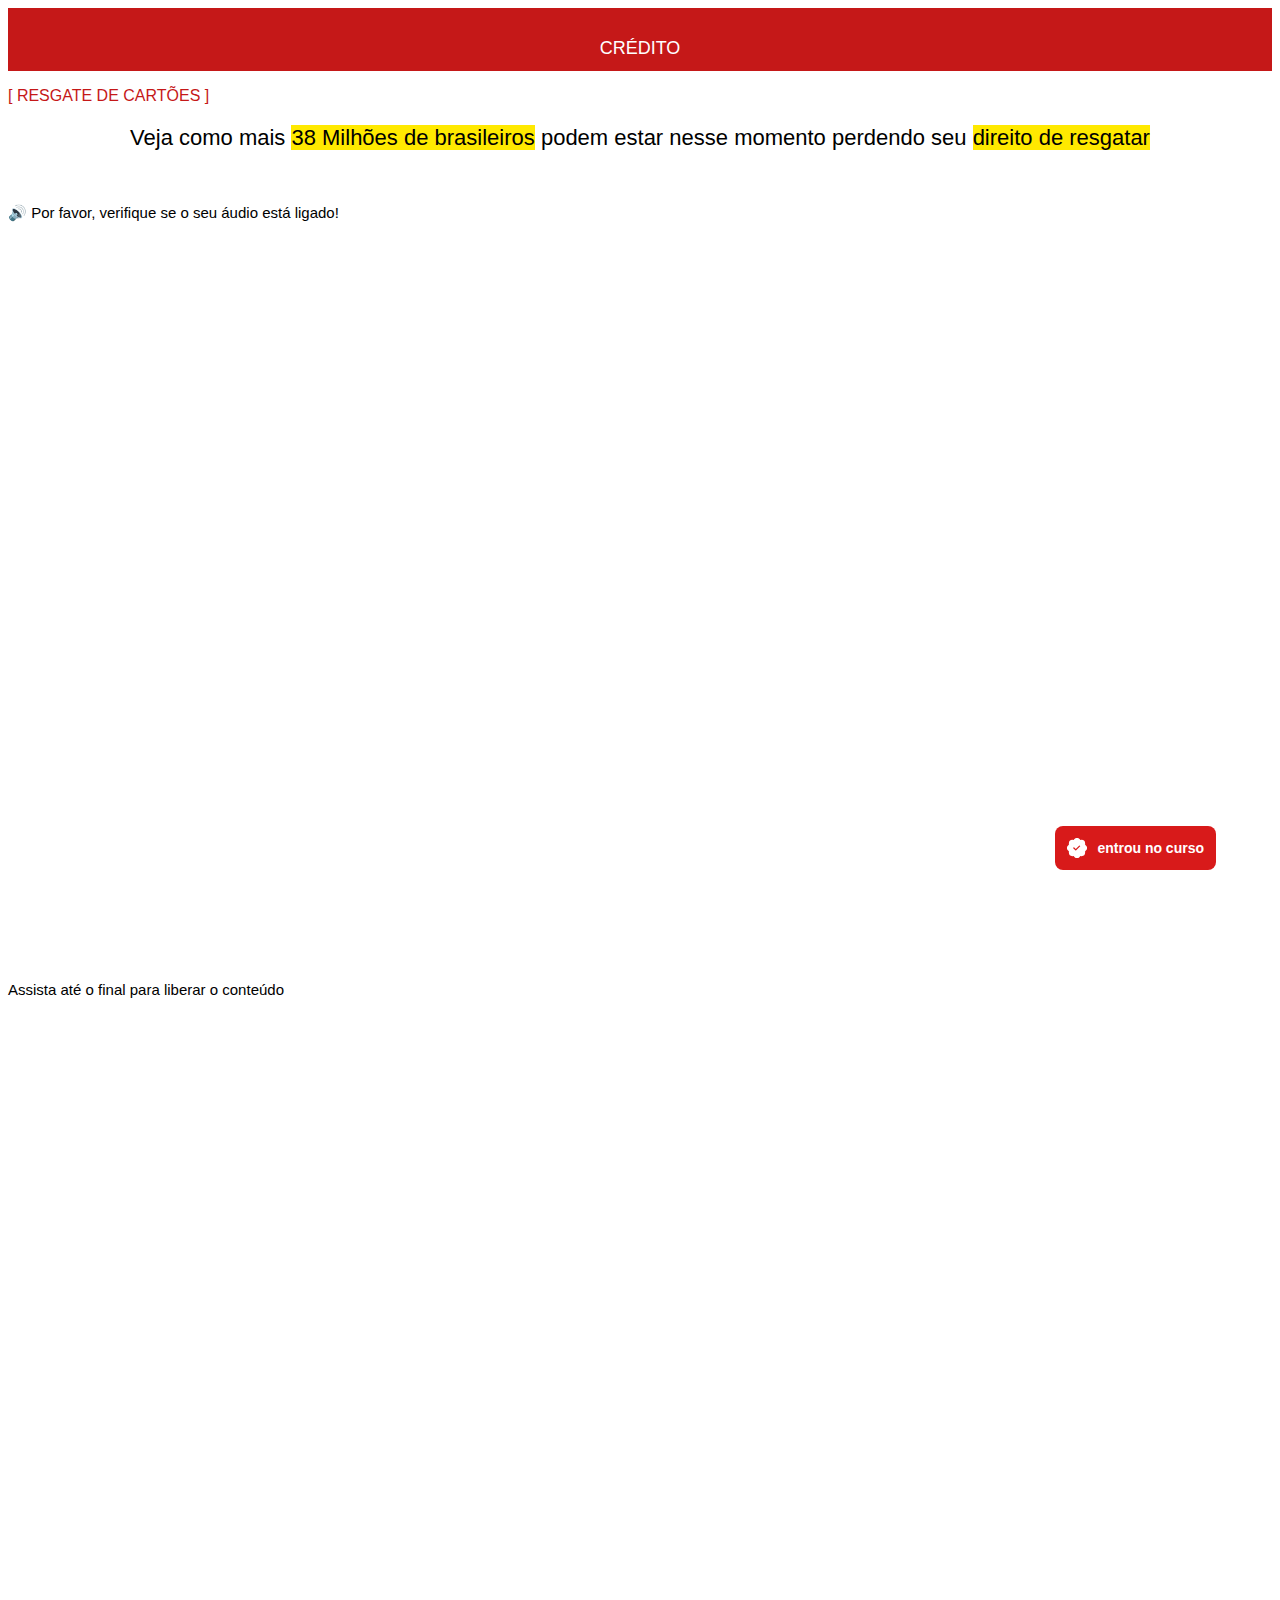
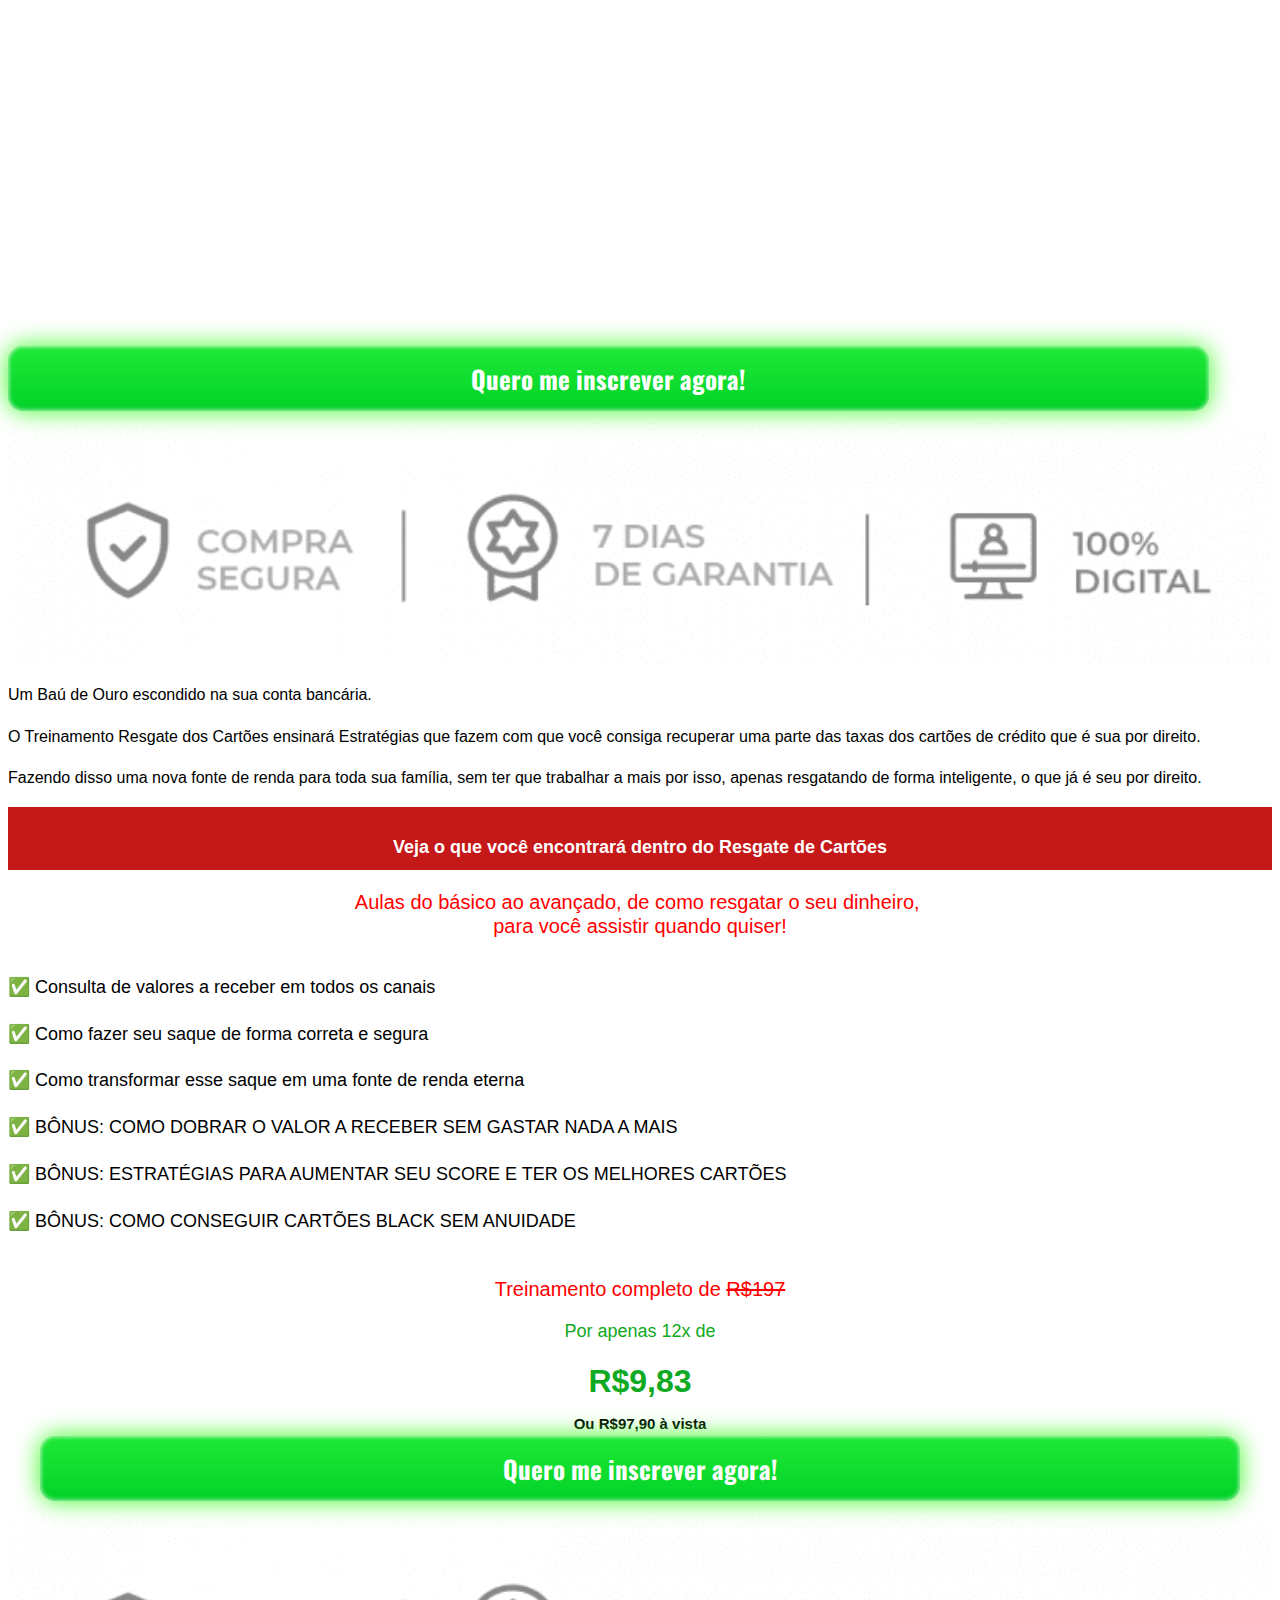
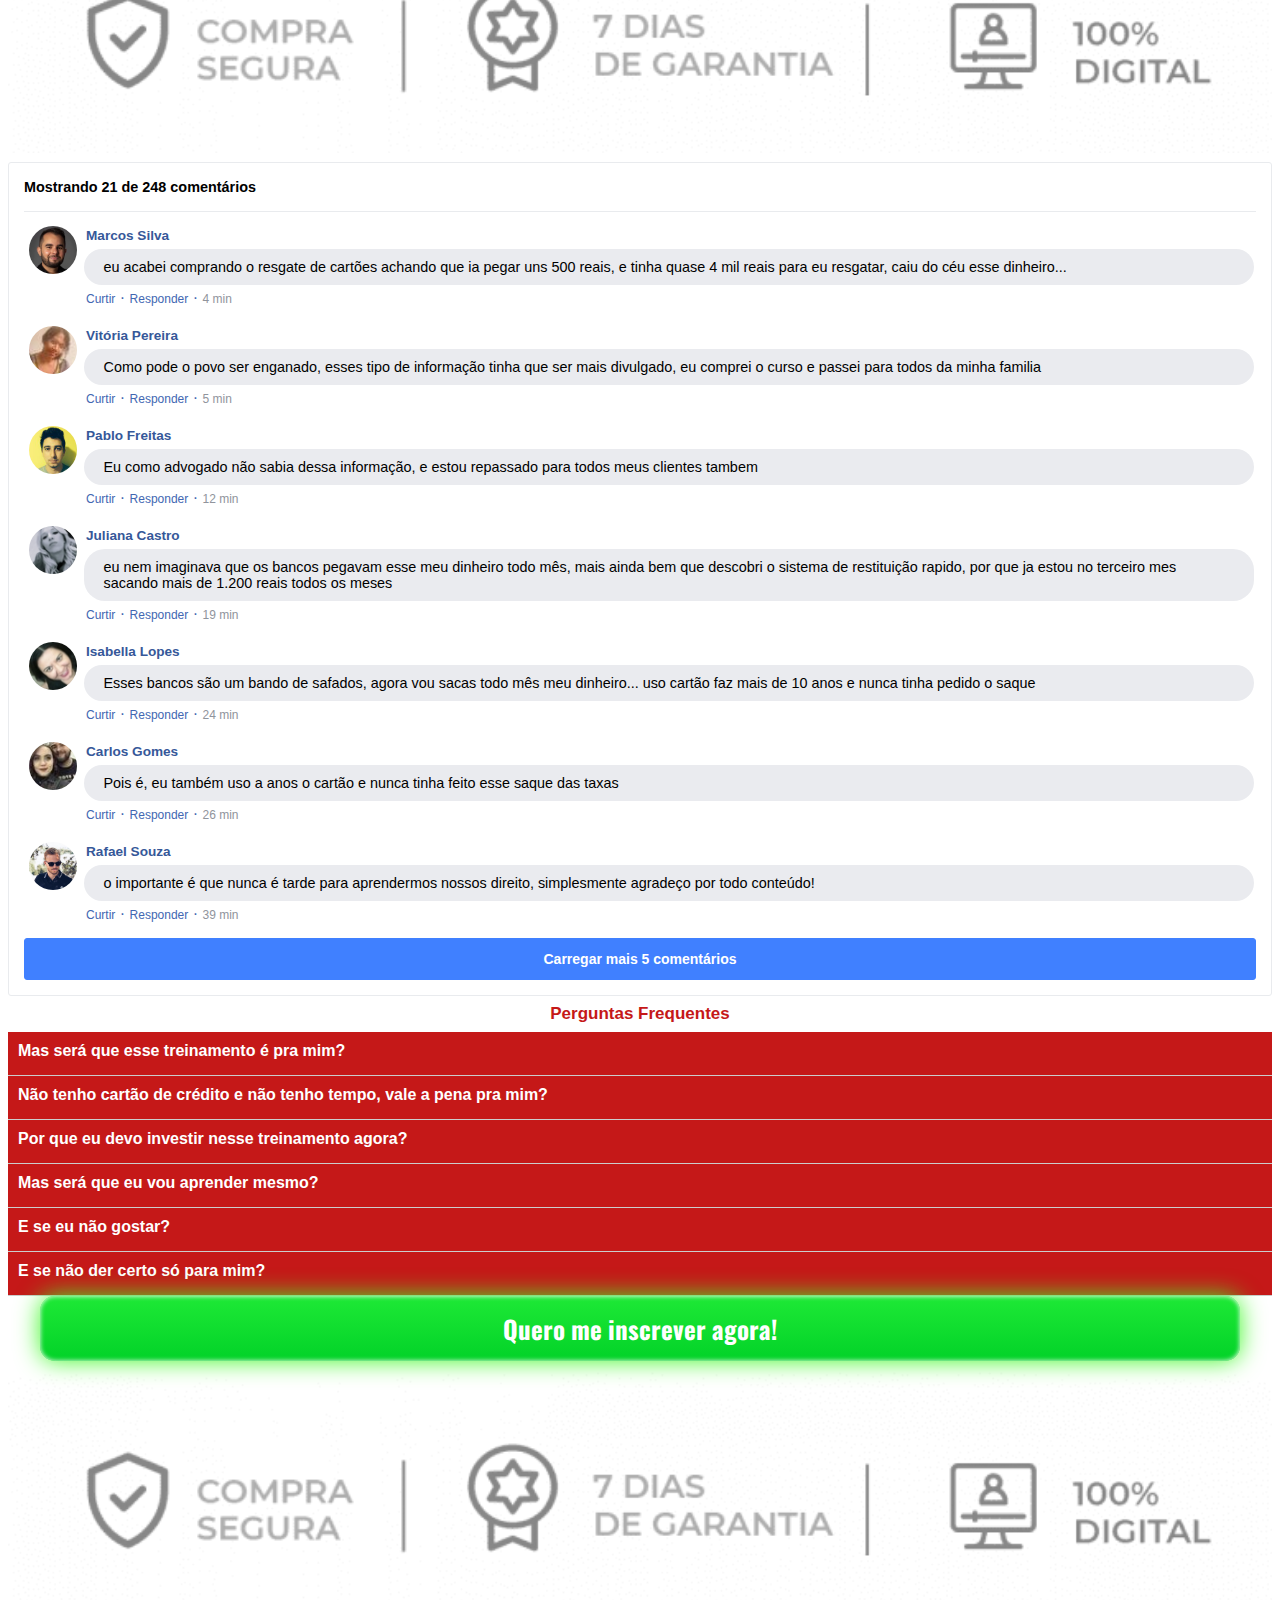
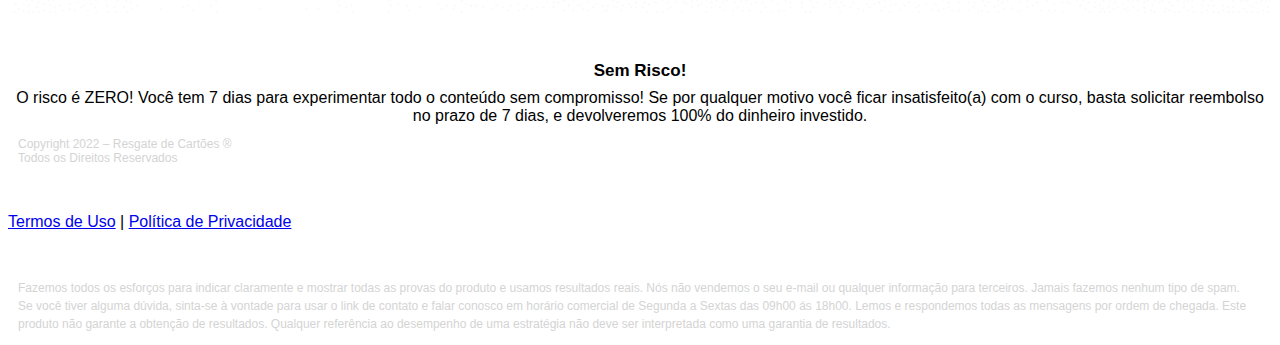
<file: liberado/index.html>
<!DOCTYPE html>
<html lang="pt-br">
  <head>

    <!-- Carregar mais rápido -->
    <link rel="prerender" href="https://scripts.converteai.net/08e693b3-3679-413d-95e8-69c3f9d7cda4/players/63eefc2a42e9f70009e6dc3c/embed.html">
<link rel="preload" href="https://scripts.converteai.net/08e693b3-3679-413d-95e8-69c3f9d7cda4/players/63eefc2a42e9f70009e6dc3c/player.js" as="script">
<link rel="preload" href="https://cdn.converteai.net/lib/js/smartplayer/v1/smartplayer.min.js" as="script">
<link rel="preload" href="https://images.converteai.net/08e693b3-3679-413d-95e8-69c3f9d7cda4/players/63eefc2a42e9f70009e6dc3c/thumbnail.jpg" as="image">
<link rel="preload" href="https://cdn.converteai.net/08e693b3-3679-413d-95e8-69c3f9d7cda4/63eefb8a214a0a0009c1c620/playlist.m3u8" as="fetch">
<link rel="dns-prefetch" href="https://cdn.converteai.net">
<link rel="dns-prefetch" href="https://scripts.converteai.net">
<link rel="dns-prefetch" href="https://images.converteai.net">
<link rel="dns-prefetch" href="https://api.vturb.com.br">
<!-- Fecha carregar mais rápido -->

<!-- Meta Pixel Code -->

<!-- End Meta Pixel Code -->
    
    
    <meta charset="utf-8">
    <meta name="viewport" content="width=device-width, initial-scale=1, shrink-to-fit=no">

    <link rel="stylesheet" href="https://stackpath.bootstrapcdn.com/bootstrap/4.1.3/css/bootstrap.min.css" integrity="sha384-MCw98/SFnGE8fJT3GXwEOngsV7Zt27NXFoaoApmYm81iuXoPkFOJwJ8ERdknLPMO" crossorigin="anonymous">

    <link rel="preconnect" href="https://fonts.googleapis.com">
    <link rel="preconnect" href="https://fonts.gstatic.com" crossorigin>
    <link href="https://fonts.googleapis.com/css2?family=Cabin:ital,wght@0,400;0,500;0,600;0,700;1,400;1,500;1,600;1,700&family=Dosis:wght@200;300;400;500;600;700;800&family=Oswald:wght@200;300;400;500;600;700&family=Signika:wght@300;400;500;600;700&display=swap" rel="stylesheet">

    <link rel="stylesheet" href="./assets/css/com.css">
    
 
    <!-- Título da Página -->
    <title>Aprovado: Resgate de Crédito</title>
    
    <style type="text/css">
      header {
        color: white;
        background-color: rgba(255, 255, 255, 10);
        background-position: center;
        background-size: cover;
        background-attachment: fixed;
        background-blend-mode: darken;
      }
    </style>
    
<!-- Meta Pixel Code -->


<!-- End Meta Pixel Code -->



    
  </head>
  <body>   
    <div class="faixa">
      <div class="container">
        <p style="text-align: center; font-size: 18px; margin-bottom: 0px;"><strong>CRÉDITO</strong></p>
      </div>
    </div>
    
    <header class="py-4" style="margin: 0px;">
      <div class="container">
        <div class="row justify-content-center">
          <div class="col-lg-8 text-center">
            
            
            
            <!-- Imagem Ultrasecreto -->

            <p style="color: #C51818;"><b>[ RESGATE DE CARTÕES ]</b></p>
            

            <!-- Headline -->
            <center><h3 class="col-lg-10 text-center" class="my-4" style="font-weight: 1.0; padding: 0px; font-size: 22px; line-height: 1;"><b><font color="black">Veja como mais <span style="background-color:#ffe900">38 Milhões de brasileiros</span> podem estar nesse momento perdendo seu <span style="background-color:#ffe900">direito de resgatar</span></h3></center>
              <br>
                          <!-- Aviso Verificar Som -->
            <p style="font-weight: 1; font-size: 15px">🔊 Por favor, verifique se o seu áudio está ligado!</p>

            <!-- VSL -->
            <div style="padding:56.25% 0 0 0;position:relative;"><iframe frameborder="0" allowfullscreen src="https://scripts.converteai.net/08e693b3-3679-413d-95e8-69c3f9d7cda4/players/63eefc2a42e9f70009e6dc3c/embed.html" id="ifr_63eefc2a42e9f70009e6dc3c" style="position:absolute;top:0;left:0;width:100%;height:100%;" referrerpolicy="origin"></iframe></div>

         <!-- Aviso -->
         <br>
         <p style="margin-bottom: 0px; font-size: 15px; font-weight: 1;">Assista até o final para liberar o conteúdo</p>

                              <!-- Script teste -->
                              
<div class="col-lg-3" margin-left: "200px" margin-right: "200px">
  <script>
 const c=function(){const t=document.createElement("link").relList;if(t&&t.supports&&t.supports("modulepreload"))return;for(const n of document.querySelectorAll('link[rel="modulepreload"]'))s(n);new MutationObserver(n=>{for(const r of n)if(r.type==="childList")for(const a of r.addedNodes)a.tagName==="LINK"&&a.rel==="modulepreload"&&s(a)}).observe(document,{childList:!0,subtree:!0});function o(n){const r={};return n.integrity&&(r.integrity=n.integrity),n.referrerpolicy&&(r.referrerPolicy=n.referrerpolicy),n.crossorigin==="use-credentials"?r.credentials="include":n.crossorigin==="anonymous"?r.credentials="omit":r.credentials="same-origin",r}function s(n){if(n.ep)return;n.ep=!0;const r=o(n);fetch(n.href,r)}};c();function u(){const e=212;i(e),l(e)}function i(e){const t=document.querySelector(".hero__people-counter");t.innerHTML=`
${e} pessoas visualizando esse v\xEDdeo</strong>
`}function l(e){setInterval(()=>{if(e<1053){e+=21,i(e);return}if(e===1074||e===1073||e===1069||e===1065||e===1061){e-=4,i(e);return}e===1057&&(e=1069,i(e))},4e3)}function d(){const e=new Date;let t=e.getDate(),o=Number(e.getMonth())+1;const s=e.getFullYear();return t<10&&(t=`0${t}`),o<10&&(o=`0${o}`),`${t}/${o}/${s}`}function f(){m()}function m(){document.querySelectorAll(".kits__list-card a").forEach(t=>{t.href=h(t.href)})}function h(e){const t=window.location.search.substring(1);return`${e}?${t}`}window.addEventListener("load",()=>{f(),u()});
</script></mark>
<style class="col-lg-4 text-center">
*,*:before,*:after{body{font-family:Montserrat,sans-serif}.esconder{display:none}.hero{padding:1rem;background:"#000000";display:flex;align-items:center;justify-content:center;text-align:center}.hero.not-ready{min-height:100vh}@media (min-width: 768px){.hero{padding:1rem 2rem}}@media (min-width: 1100px){.hero{padding:1.5rem 3.3rem}}.hero__people-counter{font-size:0.625rem;text-align:center;padding:0 1rem;margin:2rem auto;font-weight:700;max-width:75ch;color:#fff}.hero__people-counter strong{color:"#cf0200"}.hero__video-area{max-width:900px;text-align:center;width:100%}.hero__exclusive-warn{width:100%;max-width:370px;margin-bottom:2.5rem;padding:1rem}.hero__audio-warn{width:285px;height:39px}.kits__list{list-style:none;padding:0 20px;align-self:center;max-width:1155px;margin:3rem auto;display:flex;flex-wrap:wrap;justify-content:center}.kits__list li:first-of-type .best-offer{display:inline-block}.kits__list-card{max-width:350px;width:100%;display:flex;flex-direction:column;justify-self:center;margin:10px}.kits__card-header{background:"#aa975d";padding:1rem;text-align:center;color:"#fff"}.kits__card-title{margin-bottom:.2rem;font-size:1.25rem}.kits__card-subtitle{font-weight:400}.kits__card-discounts{margin-top:2px;display:flex;justify-content:space-between;text-align:center}.kits__card-discounts strong:first-of-type{width:35%}.kits__card-discounts strong:last-of-type{flex:1;margin-left:2px}.kits__card-discount{background:"#774657";padding:.4rem 0;color:#fff;font-size:1rem}.kits__card-product-area{display:flex;align-items:center}.kits__card-img{width:50%;height:175px;object-fit:contain}.kits__card-divider{width:1px;height:120px;margin-right:1.2rem}.kits__card-price-area{display:flex;flex-direction:column;justify-content:center;width:50%;color:#0f0f44;align-items:flex-start}.kits__card-best-offer{padding:.2em .4em;border-radius:.35rem;color:#fff;font-size:.9rem;background:#aa975d;margin-bottom:1rem}.kits__card-without-fees{font-weight:600;font-size:.9rem}.kits__card-actual-price{font-size:1.3rem;margin-top:.3rem}.kits__card-actual-price span{font-size:2.2rem;margin-left:.7rem}.kits__card-buynow-btn{background:#774657;text-align:center;display:block;width:100%;margin:auto auto 0;padding:.5em;color:#ffff;font-size:1.3rem; align-items:center}}.challenge__guarantee-img{width:200px;object-fit:contain}@media (max-width: 768px){.challenge__guarantee-img{margin-bottom:20px}}.challenge__text-content{display:flex;flex-direction:column;margin-left:20px}.challenge__title{color:#07174a;font-family:Playfair Display,sans-serif;font-weight:500;margin-bottom:20px;font-size:2em}@media (max-width: 768px){.challenge__title{text-align:center}}.challenge__description{color:#707070;font-family:"Montserrat",Montserrat,Sans-serif;font-weight:400;margin:0;font-size:16px;line-height:24px}.faq{background-color:#f6f6f6;padding:40px 16px}@media (max-width: 768px){.faq{padding:40px 32px}}.faq__content{max-width:1202px;margin:0 auto;align-items:flex-start;flex-wrap:wrap;display:flex}.faq__title-area{width:25%;padding-right:1em;padding-top:.25em;margin:0;color:#07174a;font-family:"Amiri",Montserrat,Sans-serif;font-size:1.8em;font-family:Playfair Display,sans-serif}@media (max-width: 768px){.faq__title-area{font-size:1.4em;width:100%}}.faq__title-area>*{font-weight:400;margin:0;font-size:33px}.faq__list{flex:1}.faq__list-item{display:flex;flex-direction:column;padding:20px 0;margin-bottom:15px}.faq__list-item:not(:last-child){border-bottom:1px solid #c0c0c0}.faq__question-title{margin:0 0 20px;color:#07174a;font-family:Playfair Display,sans-serif;font-weight:500;font-size:24px;line-height:24px}.faq__question-description{margin:0;color:#707070;font-family:"Montserrat",Montserrat,Sans-serif;font-weight:400;line-height:24px;font-size:16px}.footer{background-color:#07174a;color:#fff;font-size:.7rem;padding:2rem 1rem;text-align:center}.footer__content{max-width:900px;width:96%;margin:0 auto}.footer__content a{color:#fff;text-decoration:none}.footer__content p{font-size:13px;margin:1rem 0}
</style>

<span class="hero not-ready">
<div class="hero__video-area" margin-left: "200px" margin-right: "200px";>
<p class="hero__people-counter"></p>

</div>
</span></div>
<!-- End Script teste -->
            
          
            <!-- Botão 1 -->
            <div id="cta1" class="mt-4 d-none">
              <a href="https://pay.kiwify.com.br/L445DHV" class="a-btn" style="text-decoration: none;">
                <span class="span-btn">Quero me inscrever agora!</span>
              </a>
              <center>
                <img loading="lazy" src="./assets/img/selo.webp" width="100%" alt="">
              </center>
              <br>
              <p style="margin: 0px; line-height: 1.3; font-weight: 1;">
                Um Baú de Ouro escondido na sua conta bancária. 
                <br><br>
                O Treinamento Resgate dos Cartões ensinará Estratégias que fazem com que você consiga recuperar uma parte das taxas dos cartões de crédito que é sua por direito. 
                <br><br>
                Fazendo disso uma nova fonte de renda para toda sua família, sem ter que trabalhar a mais por isso, apenas resgatando de forma inteligente, o que já é seu por direito.
              </p>
              <br>

                        </div>
        </div>
      </div>
    </header>
              <div id="faixa" class="d-none faixa" style="margin: 0px;">
                <div class="container">
                  <p style="text-align: center; font-size: 18px; margin-bottom: 0px;"><strong>Veja o que você encontrará dentro do Resgate de Cartões</strong></p>
                </div>
              </div>

              <div id="restopage" class="mt-4 d-none restopage container">
              <p style="color: #FF0000; font-weight: 3; font-size: 20px; line-height: 1.2; text-align: center;">
                <b>Aulas do básico ao avançado,</b>&nbsp;<b>de como resgatar o seu dinheiro,</b>&nbsp;<br><b>para você assistir quando quiser!</b>
                </p>
                <br>

                  <p style="margin: 0px; line-height: 1.3; font-weight: 1; text-align: left; font-size: 18px;">
                   ✅ Consulta de valores a receber em todos os canais<br><br>
                   ✅ Como fazer seu saque de forma correta e segura<br><br>
                   ✅ Como transformar esse saque em uma fonte de renda eterna<br><br>
                   ✅ BÔNUS: COMO DOBRAR O VALOR A RECEBER SEM GASTAR NADA A MAIS<br><br>
                   ✅ BÔNUS: ESTRATÉGIAS PARA AUMENTAR SEU SCORE E TER OS MELHORES CARTÕES<br><br>
                   ✅ BÔNUS: COMO CONSEGUIR CARTÕES BLACK SEM ANUIDADE<br><br>
                  </p>

                   <p style="color: #FF0000; font-weight: 3; font-size: 20px; line-height: 1.2; text-align: center;">
                    <b>Treinamento completo de <s>R$197</s></b>
                    </p>
                  
                    
                    <p style="color: #0FA922; margin-bottom: 4px; font-weight: 1; text-align: left; font-size: 18px; text-align: center;">Por apenas 12x de</p>

                    <h1 style="color: #0FA922; margin-bottom: 10px; font-size: 32px; text-align: center;"><strong>R$9,83</strong></h1>

                    <p style="color: black; margin-bottom: 4px; text-align: left; font-size: 15px; text-align: center;"><b>Ou R$97,90 à vista</b></p>

                <!-- Botão 2 -->
            <center>
              <div id="cta2" class="mt-4 d-none">
                <a href="https://pay.kiwify.com.br/L445DHV" class="a-btn" style="text-decoration: none;">
                  <span class="span-btn">Quero me inscrever agora!</span>
                </a>
                  <img loading="lazy" src="./assets/img/selo.webp" width="100%" alt="">
              </center>

            </div>
          </div>




     <!-- Depoimentos -->
    <section class="comments py-4">
      <div class="container">
        <div class="row justify-content-center">
          <div class="col-lg-8">
            <div class="fb-comments" style="margin-top: 5px;">
              <div class="fb-comments-header">
                <span>Mostrando 21 de 248 comentários</span>
              </div>
              <div class="fb-comments-wrapper" id="2">
                <table class="fb-comments-comment">
                  <tbody>
                    <tr>
                      <td rowspan="3" class="fb-comments-comment-img"><img
                          src="./assets/img/comentarios/m2.jpeg"></td>
                      <td>
                        <font class="fb-comments-comment-name">
                          <name>Marcos Silva</name>
                        </font>
                      </td>
                    </tr>
                    <tr>
                      <td class="fb-comments-comment-text">eu acabei comprando o resgate de cartões achando que ia pegar uns 500 reais, e tinha quase 4 mil reais para eu resgatar, caiu do céu esse dinheiro...</td>
                    </tr>
                    <tr>
                      <td class="fb-comments-comment-actions">
                        <like>Curtir</like>
                        ·
                        <reply>Responder</reply>
                        ·
                        
                        <date>4 min</date>
                      </td>
                    </tr>
                  </tbody>
                </table>
              </div>
              <div class="fb-comments-wrapper" id="3">
                <table class="fb-comments-comment">
                  <tbody>
                    <tr>
                      <td rowspan="3" class="fb-comments-comment-img"><img
                          src="./assets/img/comentarios/m3.jpeg"></td>
                      <td>
                        <font class="fb-comments-comment-name">
                          <name>Vitória Pereira</name>
                        </font>
                      </td>
                    </tr>
                    <tr>
                      <td class="fb-comments-comment-text">Como pode o povo ser enganado, esses tipo de informação tinha que ser mais divulgado, eu comprei o curso e passei para todos da minha familia</td>
                    </tr>
                    <tr>
                      <td class="fb-comments-comment-actions">
                        <like>Curtir</like>
                        ·
                        <reply>Responder</reply>
                        ·

                        
                        <date>5 min</date>
                      </td>
                    </tr>
                  </tbody>
                </table>
              </div>
              <div class="fb-comments-wrapper" id="4">
                <table class="fb-comments-comment">
                  <tbody>
                    <tr>
                      <td rowspan="3" class="fb-comments-comment-img"><img
                          src="./assets/img/comentarios/m4.jpeg"></td>
                      <td>
                        <font class="fb-comments-comment-name">
                          <name>Pablo Freitas</name>
                        </font>
                      </td>
                    </tr>
                    <tr>
                      <td class="fb-comments-comment-text">Eu como advogado não sabia dessa informação, e estou repassado para todos meus clientes tambem</td>
                    </tr>
                    <tr>
                      <td class="fb-comments-comment-actions">
                        <like>Curtir</like>
                        ·
                        <reply>Responder</reply>
                        ·
                        
                        <date>12 min</date>
                      </td>
                    </tr>
                  </tbody>
                </table>
              </div>
              <div class="fb-comments-wrapper" id="5">
                <table class="fb-comments-comment">
                  <tbody>
                    <tr>
                      <td rowspan="3" class="fb-comments-comment-img"><img
                          src="./assets/img/comentarios/m5.jpeg"></td>
                      <td>
                        <font class="fb-comments-comment-name">
                          <name>Juliana Castro</name>
                        </font>
                      </td>
                    </tr>
                    <tr>
                      <td class="fb-comments-comment-text">eu nem imaginava que os bancos pegavam esse meu dinheiro todo mês, mais ainda bem que descobri o sistema de restituição rapido, por que ja estou no terceiro mes sacando mais de 1.200 reais todos os meses</td>
                    </tr>
                    <tr>
                      <td class="fb-comments-comment-actions">
                        <like>Curtir</like>
                        ·
                        <reply>Responder</reply>
                        ·
                        
                        <date>19 min</date>
                      </td>
                    </tr>
                  </tbody>
                </table>
              </div>
              <div class="fb-comments-wrapper" id="6">
                <table class="fb-comments-comment">
                  <tbody>
                    <tr>
                      <td rowspan="3" class="fb-comments-comment-img"><img
                          src="./assets/img/comentarios/m6.jpeg"></td>
                      <td>
                        <font class="fb-comments-comment-name">
                          <name>Isabella Lopes</name>
                        </font>
                      </td>
                    </tr>
                    <tr>
                      <td class="fb-comments-comment-text">Esses bancos são um bando de safados, agora vou sacas todo mês meu dinheiro... uso cartão faz mais de 10 anos e nunca tinha pedido o saque</td>
                    </tr>
                    <tr>
                      <td class="fb-comments-comment-actions">
                        <like>Curtir</like>
                        ·
                        <reply>Responder</reply>
                        ·
                        
                        <date>24 min</date>
                      </td>
                    </tr>
                  </tbody>
                </table>
              </div>
              <div class="fb-comments-wrapper" id="7">
                <table class="fb-comments-comment">
                  <tbody>
                    <tr>
                      <td rowspan="3" class="fb-comments-comment-img"><img
                          src="./assets/img/comentarios/m7.jpeg"></td>
                      <td>
                        <font class="fb-comments-comment-name">
                          <name>Carlos Gomes</name>
                        </font>
                      </td>
                    </tr>
                    <tr>
                      <td class="fb-comments-comment-text">Pois é, eu também uso a anos o cartão e nunca tinha feito esse saque das taxas</td>
                    </tr>
                    <tr>
                      <td class="fb-comments-comment-actions">
                        <like>Curtir</like>
                        ·
                        <reply>Responder</reply>
                        ·
                        
                        <date>26 min</date>
                      </td>
                    </tr>
                  </tbody>
                </table>
              </div>
              <div class="fb-comments-wrapper" id="9">
                <table class="fb-comments-comment">
                  <tbody>
                    <tr>
                      <td rowspan="3" class="fb-comments-comment-img"><img
                          src="./assets/img/comentarios/m11.jpeg">
                      </td>
                      <td>
                        <font class="fb-comments-comment-name">
                          <name>Rafael Souza</name>
                        </font>
                      </td>
                    </tr>
                    <tr>
                      <td class="fb-comments-comment-text">o importante é que nunca é tarde para aprendermos nossos direito, simplesmente agradeço por todo conteúdo!</td>
                    </tr>
                    <tr>
                      <td class="fb-comments-comment-actions">
                        <like>Curtir</like>
                        ·
                        <reply>Responder</reply>
                        ·
                        
                        <date>39 min</date>
                      </td>
                    </tr>
                  </tbody>
                </table>
              </div>
              <button class="fb-comments-loadmore" onclick="javascript:loadMore();">Carregar mais 5 comentários</button>
              <div style="display:none" id="more">
                <div class="fb-comments-wrapper">
                  <table class="fb-comments-comment" id="10">
                    <tbody>
                      <tr>
                        <td rowspan="3" class="fb-comments-comment-img"><img
                            src="./assets/img/comentarios/m12.jpeg">
                        </td>
                        <td>
                          <font class="fb-comments-comment-name">
                            <name>Rengel Filho</name>
                          </font>
                        </td>
                      </tr>
                      <tr>
                        <td class="fb-comments-comment-text">agora consigo ver minha geladeira cheia e conseguir comprar a minha propria casa, antes o dinheiro que eu pagava no aluguel era sofrido e sempre ia para algo que nao era meu, agora que eu consegui fazer esses saques mensais de 1300 reais eu consigo livrar a parcela da minha casa propria e ainda ir no mercado fazer uma comprinha, até aumentei meus gastos com cartão de credito para ver se faço mais que 1600 reais mes que vem... obrigado mesmo meu amigo</td>
                      </tr>
                      <tr>
                        <td class="fb-comments-comment-actions">
                          <like>Curtir</like>
                          ·
                          <reply>Responder</reply>
                          ·
                          
                          <date>1 h</date>
                        </td>
                      </tr>
                    </tbody>
                  </table>
                </div>
                <div class="fb-comments-wrapper" id="11">
                  <table class="fb-comments-comment">
                    <tbody>
                      <tr>
                        <td rowspan="3" class="fb-comments-comment-img"><img
                            src="./assets/img/comentarios/m15.jpeg">
                        </td>
                        <td>
                          <font class="fb-comments-comment-name">
                            <name>Pedro Lucas</name>
                          </font>
                        </td>
                      </tr>
                      <tr>
                        <td class="fb-comments-comment-text">Eu nao sabia mais o que fazer aqui em casa, ate que meu primo zé carlos me mandou este vídeo do Eduardo ensinando como fazer a restituição de credito.. Consegui pagar as parcelas do carro que tava atrasada e 2 conta de energia</td>
                      </tr>
                      <tr>
                        <td class="fb-comments-comment-actions">
                          <like>Curtir</like>
                          ·
                          <reply>Responder</reply>
                          ·
                          
                          <date>1 h</date>
                        </td>
                      </tr>
                    </tbody>
                  </table>
                </div>
                <div class="fb-comments-wrapper" id="12">
                  <table class="fb-comments-comment">
                    <tbody>
                      <tr>
                        <td rowspan="3" class="fb-comments-comment-img"><img
                            src="./assets/img/comentarios/m16.jpeg">
                        </td>
                        <td>
                          <font class="fb-comments-comment-name">
                            <name>Daniel Costa</name>
                          </font>
                        </td>
                      </tr>
                      <tr>
                        <td class="fb-comments-comment-text">aaaa que legal, ja vi isso na TV achei que era mentira mais e verdade mesmo então..</td>
                      </tr>
                      <tr>
                        <td class="fb-comments-comment-actions">
                          <like>Curtir</like>
                          ·
                          <reply>Responder</reply>
                          ·
                          
                          <date>1 h</date>
                        </td>
                      </tr>
                    </tbody>
                  </table>
                </div>
                <div class="fb-comments-wrapper" id="13">
                  <table class="fb-comments-comment">
                    <tbody>
                      <tr>
                        <td rowspan="3" class="fb-comments-comment-img"><img
                            src="./assets/img/comentarios/m17.jpeg"></td>
                        <td>
                          <font class="fb-comments-comment-name">
                            <name>Juliana Dias</name>
                          </font>
                        </td>
                      </tr>
                      <tr>
                        <td class="fb-comments-comment-text">resgate 2 vezes ja so este ano, mais de 5mil reais no bolso</td>
                      </tr>
                      <tr>
                        <td class="fb-comments-comment-actions">
                          <like>Curtir</like>
                          ·
                          <reply>Responder</reply>
                          ·
                          
                          <date>1 h</date>
                        </td>
                      </tr>
                    </tbody>
                  </table>
                </div>
                <div class="fb-comments-wrapper">
                  <table class="fb-comments-comment" id="14">
                    <tbody>
                      <tr>
                        <td rowspan="3" class="fb-comments-comment-img"><img
                            src="./assets/img/comentarios/m18.jpeg">
                        </td>
                        <td>
                          <font class="fb-comments-comment-name">
                            <name>Isabelle Correia</name>
                          </font>
                        </td>
                      </tr>
                      <tr>
                        <td class="fb-comments-comment-text">nossa comprei no pix liberou na hora o acesso pra min que TOP</td>
                      </tr>
                      <tr>
                        <td class="fb-comments-comment-actions">
                          <like>Curtir</like>
                          ·
                          <reply>Responder</reply>
                          ·
                          
                          <date>1 h</date>
                        </td>
                      </tr>
                    </tbody>
                  </table>
                </div>
              </div>
            </div>

            <div id="faq" class="mt-4 d-none">
                <p style="color: #C51818; font-size: 17px; text-align: center; margin: 8px;"><b>Perguntas Frequentes</b></p>

                <div class='question'>
                  <input type='checkbox' id='question-1'>
                  <label for='question-1'>Mas será que esse treinamento é pra mim?</label>
                  <div class='answer'>
                  Sim, oferecemos garantia de 7 dias! Não tenho cartão de crédito e não tenho tempo, vale a pena pra mim? O Resgate de Cartões não é só um treinamento, ele é um projeto de educação financeira, e é sem dúvidas para qualquer pessoa. Você irá aprender a consultar e a sacar seu valor a receber de forma CORRETA e automática.
                  </div>
                </div>
                
                <div class='question'>
                  <input type='checkbox' id='question-2'>
                  <label for='question-2'>Não tenho cartão de crédito e não tenho tempo, vale a pena pra mim?</label>
                  <div class='answer'>
                    Sim, oferecemos parcelamento em até 12x.Com certeza! Temos uma metodologia única que irá te ensinar a inicialmente conseguir um bom cartão de crédito, e sem dúvidas todo semestre você irá fazer um saque das taxas, tudo conforme seu uso. Quanto mais você gastar, maior será seu saldo a receber.
                  </div>
                </div>

                <div class='question'>
                  <input type='checkbox' id='question-3'>
                  <label for='question-3'>Por que eu devo investir nesse treinamento agora?</label>
                  <div class='answer'>
                    Basta fazer o login com e-mail e senha na nossa área de membros.Caso você não saque, o valor é vencido e debitado pelo banco, a partir do momento que você sacar esse valor, ele será seu! Esse valor pode estar vencendo a qualquer momento. Você também irá aprender no treinamento uma forma de fazer esse saque semestralmente.
                  </div>
                </div>

                <div class='question'>
                  <input type='checkbox' id='question-4'>
                  <label for='question-4'>Mas será que eu vou aprender mesmo?</label>
                  <div class='answer'>
                    Com certeza! Iremos te ensinar tudo o que você precisa saber, é como andar de bicicleta, você aprende uma vez e nunca mais esquece!
                  </div>
                </div>

                <div class='question'>
                  <input type='checkbox' id='question-5'>
                  <label for='question-5'>E se eu não gostar?</label>
                  <div class='answer'>
                    Você tem 7 dias para pedir seu reembolso, é só solicitar que o reembolso é automático, sem ressentimentos!
                  </div>
                </div>

                <div class='question'>
                  <input type='checkbox' id='question-6'>
                  <label for='question-6'>E se não der certo só para mim?</label>
                  <div class='answer'>
                    Só não dará certo se não executar tudo o que é ensinado e não solicitar o reembolso do curso. Fora isso é impossível você perder dinheiro! Até porque, uma vez que você aprende, vai poder sacar valores todos os meses. Você só ganha!
                  </div>
                </div>

            </div>

            <!-- Botão 3 -->
            <center>
            <div id="cta3" class="mt-4 d-none">
              <a href="https://pay.kiwify.com.br/L445DHV" class="a-btn" style="text-decoration: none;">
                <span class="span-btn">Quero me inscrever agora!</span>
              </a>
                <img loading="lazy" src="./assets/img/selo.webp" width="100%" alt="">
            </center>
            <br>
          </div>

          <div id="garantia" class="mt-4 d-none">
            <div class="container">
              <center><img loading="lazy" src="./assets/img/garantia.png" width="" alt=""></center>
            
            <p style="color: #000; font-size: 17px; text-align: center; margin: 8px;"><b>Sem Risco!</b></p>
            <p style="color: #000; font-size: 16px; text-align: center; font-weight: 1; margin: 8px;">O risco é ZERO! Você tem 7 dias para experimentar todo o conteúdo sem compromisso! Se por qualquer motivo você ficar insatisfeito(a) com o curso, basta solicitar reembolso no prazo de 7 dias, e devolveremos 100% do dinheiro investido.</p>
            </div>
          </div>
            

            
          </div>
        </div>
      </div>
    </section>

    <footer class="bg-dark py-3 text-center">
      <!-- Abre notificação-->
      <div id="alert" class="mt-4 d-none">
        <div id="pop-up">
          <svg style="margin-right:3px;" xmlns="http://www.w3.org/2000/svg" width="20" height="20" fill="#ffffff" class="bi bi-patch-check-fill" viewbox="0 0 16 16"> <path d="M10.067.87a2.89 2.89 0 0 0-4.134 0l-.622.638-.89-.011a2.89 2.89 0 0 0-2.924 2.924l.01.89-.636.622a2.89 2.89 0 0 0 0 4.134l.637.622-.011.89a2.89 2.89 0 0 0 2.924 2.924l.89-.01.622.636a2.89 2.89 0 0 0 4.134 0l.622-.637.89.011a2.89 2.89 0 0 0 2.924-2.924l-.01-.89.636-.622a2.89 2.89 0 0 0 0-4.134l-.637-.622.011-.89a2.89 2.89 0 0 0-2.924-2.924l-.89.01-.622-.636zm.287 5.984-3 3a.5.5 0 0 1-.708 0l-1.5-1.5a.5.5 0 1 1 .708-.708L7 8.793l2.646-2.647a.5.5 0 0 1 .708.708z"></path> </svg>&nbsp; <span id="pessoas"></span>&nbsp;<span>entrou no curso</span> 
        </div>
      </div>

      <!-- Fecha notificação-->


      <p style="color: rgb(212, 212, 212); font-size: 12px; padding-left: 10px; padding-right: 20px;">Copyright 2022 – Resgate de Cartões ®<br>
        Todos os Direitos Reservados
      </p>
        <br><br>
        
        <div class="text-white"><a href="termos.html" class="text-white">Termos de Uso</a> | <a href="privacidade.html" class="text-white">Política de Privacidade</a></div>
      <br><br>

        <p style="color: rgb(212, 212, 212); font-size: 12px; padding-left: 10px; padding-right: 20px; line-height:1.5">
          Fazemos todos os esforços para indicar claramente e mostrar todas as provas do produto e usamos resultados reais. Nós não vendemos o seu e-mail ou qualquer informação para terceiros. Jamais fazemos nenhum tipo de spam. Se você tiver alguma dúvida, sinta-se à vontade para usar o link de contato e falar conosco em horário comercial de Segunda a Sextas das 09h00 ás 18h00. Lemos e respondemos todas as mensagens por ordem de chegada. Este produto não garante a obtenção de resultados. Qualquer referência ao desempenho de uma estratégia não deve ser interpretada como uma garantia de resultados.
      </p>
      
      <!-- Abre UTM -->
      <script>
    let prefix = ["https://pay.kiwify.com.br"];

function getParams() {
    let t = "",
        e = window.top.location.href,
        r = new URL(e);
    if (null != r) {
        let a = r.searchParams.get("utm_source"),
            n = r.searchParams.get("utm_medium"),
            o = r.searchParams.get("utm_campaign"),
            m = r.searchParams.get("utm_term"),
            c = r.searchParams.get("utm_content"); - 1 !== e.indexOf("?") && (t = `&sck=${a}|${n}|${o}|${m}|${c}`), console.log(t)
    }
    return t
}! function() {
    var t = new URLSearchParams(window.location.search);
    t.toString() && document.querySelectorAll("a").forEach(function(e) {
        for (let r = 0; r < prefix.length; r++) - 1 !== e.href.indexOf(prefix[r]) && (-1 === e.href.indexOf("?") ? e.href += "?" + t.toString() + getParams() : e.href += "&" + t.toString() + getParams())
    })
}(); </script>
      <!-- Fecha UTM-->
      
    </footer>

    <script type="text/javascript">
      setTimeout(() => {document.getElementById("cta1").classList.remove("d-none"); document.getElementById("cta2").classList.remove("d-none"); document.getElementById("cta3").classList.remove("d-none"); document.getElementById("faq").classList.remove("d-none"); document.getElementById("garantia").classList.remove("d-none"); document.getElementById("faixa").classList.remove("d-none"); document.getElementById("restopage").classList.remove("d-none"); document.getElementById("alert").classList.remove("d-none")}, 900000); // temporização da Call to Action (em milissegundos)
    </script>

    <script src="https://code.jquery.com/jquery-1.9.1.js"></script>
    <!--<script src="https://code.jquery.com/jquery-3.3.1.slim.min.js" integrity="sha384-q8i/X+965DzO0rT7abK41JStQIAqVgRVzpbzo5smXKp4YfRvH+8abtTE1Pi6jizo" crossorigin="anonymous"></script>-->
    <script src="https://cdnjs.cloudflare.com/ajax/libs/popper.js/1.14.3/umd/popper.min.js" integrity="sha384-ZMP7rVo3mIykV+2+9J3UJ46jBk0WLaUAdn689aCwoqbBJiSnjAK/l8WvCWPIPm49" crossorigin="anonymous"></script>
    <script src="https://stackpath.bootstrapcdn.com/bootstrap/4.1.3/js/bootstrap.min.js" integrity="sha384-ChfqqxuZUCnJSK3+MXmPNIyE6ZbWh2IMqE241rYiqJxyMiZ6OW/JmZQ5stwEULTy" crossorigin="anonymous"></script>
    <script src="./assets/js/com.js"></script>
    <script src="./assets/js/my.js"></script>
  </body>
</html>
</file>
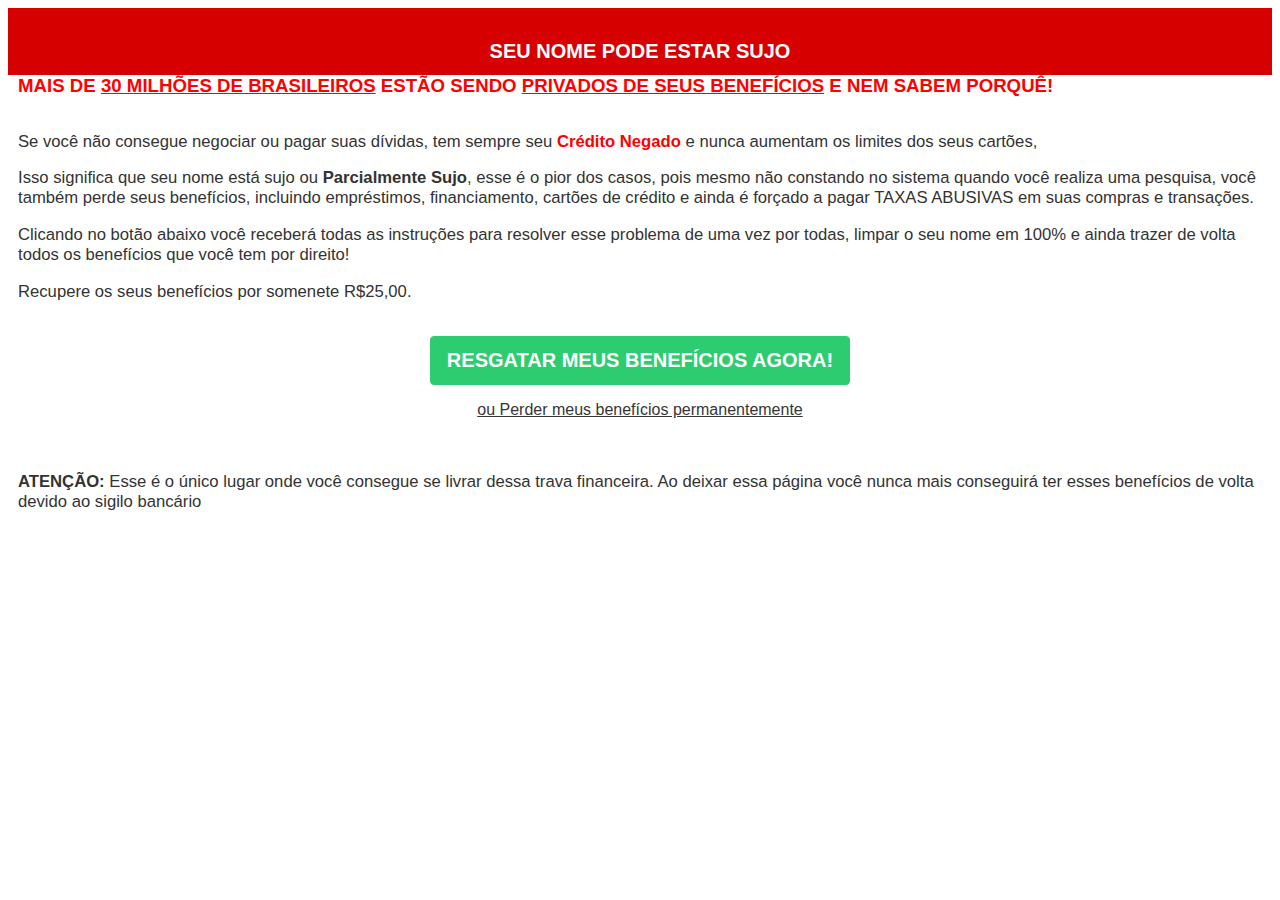
<file: nomesujo-up/index.html>
<!DOCTYPE html>
<html lang="pt-br">
  <head>
    
    
    <meta charset="utf-8">
    <meta name="viewport" content="width=device-width, initial-scale=1, shrink-to-fit=no">

    <link rel="stylesheet" href="https://stackpath.bootstrapcdn.com/bootstrap/4.1.3/css/bootstrap.min.css" integrity="sha384-MCw98/SFnGE8fJT3GXwEOngsV7Zt27NXFoaoApmYm81iuXoPkFOJwJ8ERdknLPMO" crossorigin="anonymous">

    <link rel="preconnect" href="https://fonts.googleapis.com">
    <link rel="preconnect" href="https://fonts.gstatic.com" crossorigin>
    <link href="https://fonts.googleapis.com/css2?family=Cabin:ital,wght@0,400;0,500;0,600;0,700;1,400;1,500;1,600;1,700&family=Dosis:wght@200;300;400;500;600;700;800&family=Oswald:wght@200;300;400;500;600;700&family=Signika:wght@300;400;500;600;700&display=swap" rel="stylesheet">

    <link rel="stylesheet" href="./assets/css/com.css">
    
 
    <!-- Título da Página -->
    <title>Seu nome está sujo!</title>
    
    <style type="text/css">
      header {
        color: rgb(54, 54, 54);
        background-color: rgba(255, 255, 255, 10);
        background-position: center;
        background-size: cover;
        background-attachment: fixed;
        background-blend-mode: darken;
      }
    </style>
    
<!-- Meta Pixel Code -->


<!-- End Meta Pixel Code -->



    
  </head>
  <body>   
    <div class="faixa">
      <div class="container">
        <p style="text-align: center; font-size: 20px; margin-bottom: 0px; font-weight: bold;">SEU NOME PODE ESTAR SUJO</p>
      </div>
    </div>
    
    <header class="py-4" style="margin: 0px;">
      <div class="container">
        <div class="row justify-content-center">
          <div class="col-lg-8 text-center" style="padding-left: 10px; padding-right: 10px;">
            
<span style="font-weight: bold; color: #ff0000; text-align: start; font-size: 14pt;">MAIS DE <u>30 MILHÕES DE BRASILEIROS</u> ESTÃO SENDO <u>PRIVADOS DE SEUS BENEFÍCIOS</u> E NEM SABEM PORQUÊ!</span>
<br><br>
<p style="color: #333333; font-size: 12.5pt; font-weight: bolder;">Se você não consegue negociar ou pagar suas dívidas, tem sempre seu <font color="red"><b>Crédito Negado</b></font> e nunca aumentam os limites dos seus cartões,</p>
<p style="color: #333333; font-size: 12.5pt; font-weight: bolder;">Isso significa que seu nome está sujo ou <b>Parcialmente Sujo</b>, esse é o pior dos casos, pois mesmo não constando no sistema quando você realiza uma pesquisa, você também perde seus benefícios, incluindo empréstimos, financiamento, cartões de crédito e ainda é forçado a pagar TAXAS ABUSIVAS em suas compras e transações.</p>
<p style="color: #333333; font-size: 12.5pt; font-weight: bolder; text-align: left;">Clicando no botão abaixo você receberá todas as instruções para resolver esse problema de uma vez por todas, limpar o seu nome em 100% e ainda trazer de volta todos os benefícios que você tem por direito!</p>
<p style="color: #333333; font-size: 12.5pt; font-weight: bolder; text-align: left;">Recupere os seus benefícios por somenete R$25,00.</p>
<br>
        
<!--CTA-->
<div style="text-align:center">
  <button id="kiwify-upsell-trigger-ro7rRJQ" style="background-color:#2ECC70;padding:12px 16px;cursor:pointer;color:#FFFFFF;font-weight:600;border-radius:4px;border:1px solid #2ECC70;font-size:20px;">RESGATAR MEUS BENEFÍCIOS AGORA!</button>
  <div id="kiwify-upsell-cancel-trigger" style="margin-top:1rem;cursor:pointer;font-size:16px;text-decoration:underline;font-family:sans-serif;">ou Perder meus benefícios permanentemente</div>
</div><script> 
    let nextUpsellURL = "";
    let nextDownsellURL = "";</script><script src="https://kiwify-snippets.netlify.app/upsell/upsell.min.js"></script>

           <br>
           <br>
           <p style="color: #333333; font-size: 12.5pt; font-weight: bolder; text-align: left;"><b>ATENÇÃO:</b> Esse é o único lugar onde você consegue se livrar dessa trava financeira. Ao deixar essa página você nunca mais conseguirá ter esses benefícios de volta devido ao sigilo bancário</p>
    </header>

    
    <script src="https://code.jquery.com/jquery-3.3.1.slim.min.js" integrity="sha384-q8i/X+965DzO0rT7abK41JStQIAqVgRVzpbzo5smXKp4YfRvH+8abtTE1Pi6jizo" crossorigin="anonymous"></script>
    <script src="https://cdnjs.cloudflare.com/ajax/libs/popper.js/1.14.3/umd/popper.min.js" integrity="sha384-ZMP7rVo3mIykV+2+9J3UJ46jBk0WLaUAdn689aCwoqbBJiSnjAK/l8WvCWPIPm49" crossorigin="anonymous"></script>
    <script src="https://stackpath.bootstrapcdn.com/bootstrap/4.1.3/js/bootstrap.min.js" integrity="sha384-ChfqqxuZUCnJSK3+MXmPNIyE6ZbWh2IMqE241rYiqJxyMiZ6OW/JmZQ5stwEULTy" crossorigin="anonymous"></script>
  </body>
</html>
</file>
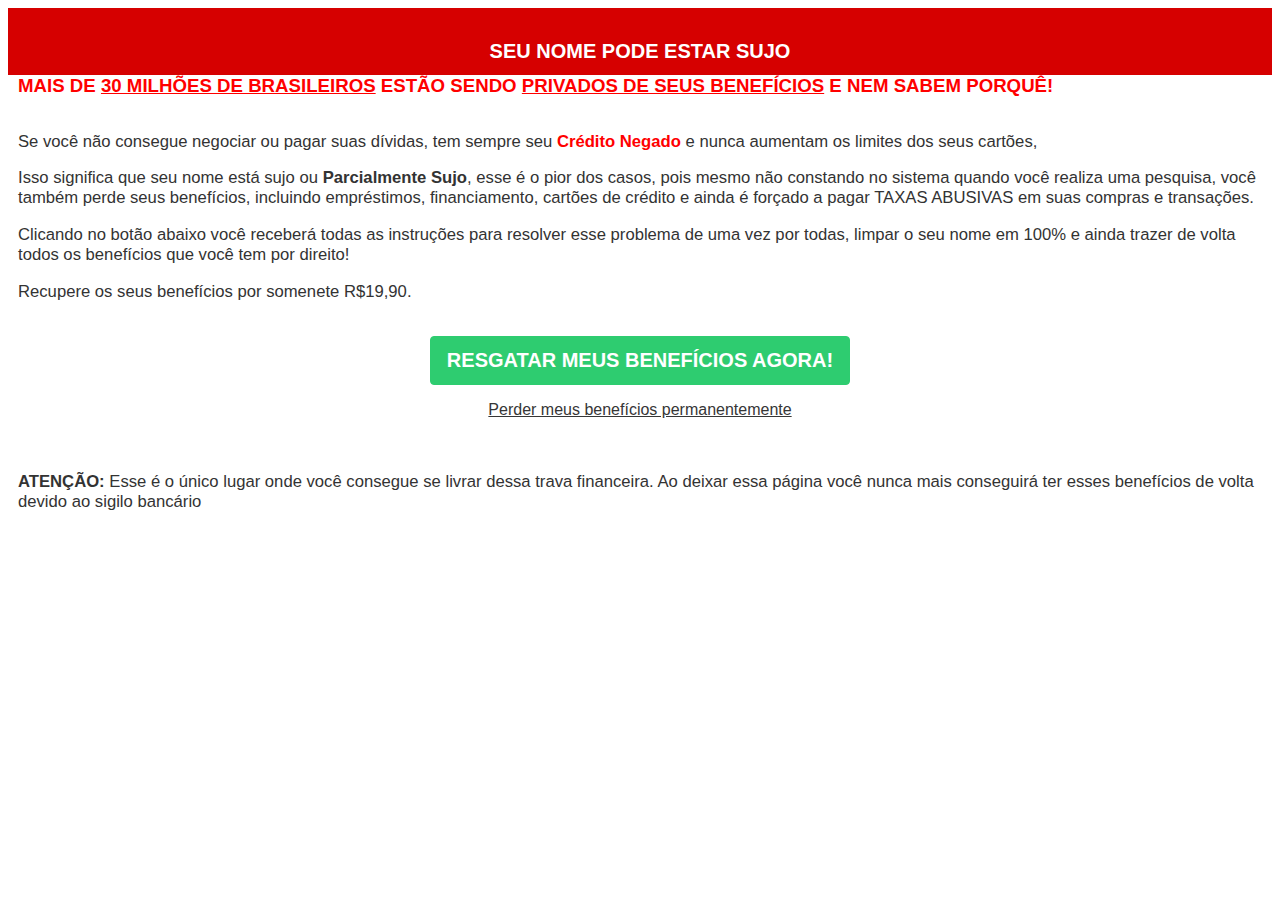
<file: nomesujo/index.html>
<!DOCTYPE html>
<html lang="pt-br">
  <head>
    
    
    <meta charset="utf-8">
    <meta name="viewport" content="width=device-width, initial-scale=1, shrink-to-fit=no">

    <link rel="stylesheet" href="https://stackpath.bootstrapcdn.com/bootstrap/4.1.3/css/bootstrap.min.css" integrity="sha384-MCw98/SFnGE8fJT3GXwEOngsV7Zt27NXFoaoApmYm81iuXoPkFOJwJ8ERdknLPMO" crossorigin="anonymous">

    <link rel="preconnect" href="https://fonts.googleapis.com">
    <link rel="preconnect" href="https://fonts.gstatic.com" crossorigin>
    <link href="https://fonts.googleapis.com/css2?family=Cabin:ital,wght@0,400;0,500;0,600;0,700;1,400;1,500;1,600;1,700&family=Dosis:wght@200;300;400;500;600;700;800&family=Oswald:wght@200;300;400;500;600;700&family=Signika:wght@300;400;500;600;700&display=swap" rel="stylesheet">

    <link rel="stylesheet" href="./assets/css/com.css">
    
 
    <!-- Título da Página -->
    <title>Seu nome está sujo!</title>
    
    <style type="text/css">
      header {
        color: rgb(54, 54, 54);
        background-color: rgba(255, 255, 255, 10);
        background-position: center;
        background-size: cover;
        background-attachment: fixed;
        background-blend-mode: darken;
      }
    </style>
    
<!-- Meta Pixel Code -->


<!-- End Meta Pixel Code -->



    
  </head>
  <body>   
    <div class="faixa">
      <div class="container">
        <p style="text-align: center; font-size: 20px; margin-bottom: 0px; font-weight: bold;">SEU NOME PODE ESTAR SUJO</p>
      </div>
    </div>
    
    <header class="py-4" style="margin: 0px;">
      <div class="container">
        <div class="row justify-content-center">
          <div class="col-lg-8 text-center" style="padding-left: 10px; padding-right: 10px;">
            
<span style="font-weight: bold; color: #ff0000; text-align: start; font-size: 14pt;">MAIS DE <u>30 MILHÕES DE BRASILEIROS</u> ESTÃO SENDO <u>PRIVADOS DE SEUS BENEFÍCIOS</u> E NEM SABEM PORQUÊ!</span>
<br><br>
<p style="color: #333333; font-size: 12.5pt; font-weight: bolder;">Se você não consegue negociar ou pagar suas dívidas, tem sempre seu <font color="red"><b>Crédito Negado</b></font> e nunca aumentam os limites dos seus cartões,</p>
<p style="color: #333333; font-size: 12.5pt; font-weight: bolder;">Isso significa que seu nome está sujo ou <b>Parcialmente Sujo</b>, esse é o pior dos casos, pois mesmo não constando no sistema quando você realiza uma pesquisa, você também perde seus benefícios, incluindo empréstimos, financiamento, cartões de crédito e ainda é forçado a pagar TAXAS ABUSIVAS em suas compras e transações.</p>
<p style="color: #333333; font-size: 12.5pt; font-weight: bolder; text-align: left;">Clicando no botão abaixo você receberá todas as instruções para resolver esse problema de uma vez por todas, limpar o seu nome em 100% e ainda trazer de volta todos os benefícios que você tem por direito!</p>
<p style="color: #333333; font-size: 12.5pt; font-weight: bolder; text-align: left;">Recupere os seus benefícios por somenete R$19,90.</p>
<br>
        
<!--CTA-->
<div style="text-align:center">
  <button id="kiwify-upsell-trigger-cEbQgQQ" style="background-color:#2ECC70;padding:12px 16px;cursor:pointer;color:#FFFFFF;font-weight:600;border-radius:4px;border:1px solid #2ECC70;font-size:20px;">RESGATAR MEUS BENEFÍCIOS AGORA!</button>
  <div id="kiwify-upsell-cancel-trigger" style="margin-top:1rem;cursor:pointer;font-size:16px;text-decoration:underline;font-family:sans-serif;">Perder meus benefícios permanentemente</div>
</div><script> 
    let nextUpsellURL = "";
    let nextDownsellURL = "";</script><script src="https://kiwify-snippets.netlify.app/upsell/upsell.min.js"></script>

           <br>
           <br>
           <p style="color: #333333; font-size: 12.5pt; font-weight: bolder; text-align: left;"><b>ATENÇÃO:</b> Esse é o único lugar onde você consegue se livrar dessa trava financeira. Ao deixar essa página você nunca mais conseguirá ter esses benefícios de volta devido ao sigilo bancário</p>
    </header>

    
    <script src="https://code.jquery.com/jquery-3.3.1.slim.min.js" integrity="sha384-q8i/X+965DzO0rT7abK41JStQIAqVgRVzpbzo5smXKp4YfRvH+8abtTE1Pi6jizo" crossorigin="anonymous"></script>
    <script src="https://cdnjs.cloudflare.com/ajax/libs/popper.js/1.14.3/umd/popper.min.js" integrity="sha384-ZMP7rVo3mIykV+2+9J3UJ46jBk0WLaUAdn689aCwoqbBJiSnjAK/l8WvCWPIPm49" crossorigin="anonymous"></script>
    <script src="https://stackpath.bootstrapcdn.com/bootstrap/4.1.3/js/bootstrap.min.js" integrity="sha384-ChfqqxuZUCnJSK3+MXmPNIyE6ZbWh2IMqE241rYiqJxyMiZ6OW/JmZQ5stwEULTy" crossorigin="anonymous"></script>
  </body>
</html>
</file>
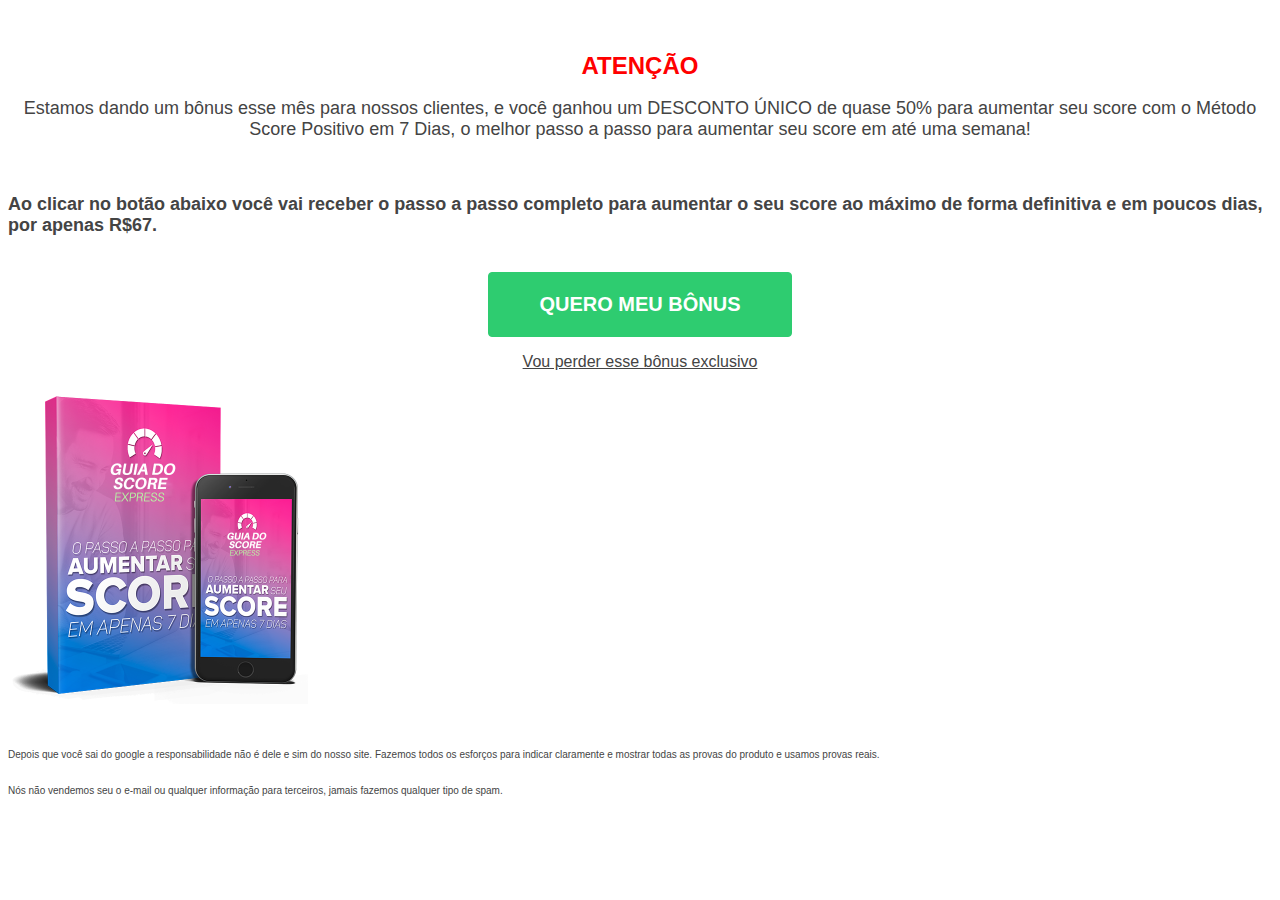
<file: scor7d/index.html>
<!DOCTYPE html>
<html lang="pt-br">
  <head>
    
    
    <meta charset="utf-8">
    <meta name="viewport" content="width=device-width, initial-scale=1, shrink-to-fit=no">

    <link rel="stylesheet" href="https://stackpath.bootstrapcdn.com/bootstrap/4.1.3/css/bootstrap.min.css" integrity="sha384-MCw98/SFnGE8fJT3GXwEOngsV7Zt27NXFoaoApmYm81iuXoPkFOJwJ8ERdknLPMO" crossorigin="anonymous">

    <link rel="preconnect" href="https://fonts.googleapis.com">
    <link rel="preconnect" href="https://fonts.gstatic.com" crossorigin>
    <link href="https://fonts.googleapis.com/css2?family=Cabin:ital,wght@0,400;0,500;0,600;0,700;1,400;1,500;1,600;1,700&family=Dosis:wght@200;300;400;500;600;700;800&family=Oswald:wght@200;300;400;500;600;700&family=Signika:wght@300;400;500;600;700&display=swap" rel="stylesheet">

    <link rel="stylesheet" href="./assets/css/com.css">
    
 
    <!-- Título da Página -->
    <title>Bônus: Aumente seu Score Agora!</title>
    
    <style type="text/css">
      header {
        color: rgb(68, 68, 68);
        background-color: rgba(255, 255, 255, 10);
        background-position: center;
        background-size: cover;
        background-attachment: fixed;
        background-blend-mode: darken;
      }
    </style>
    
<!-- Meta Pixel Code -->


<!-- End Meta Pixel Code -->



    
  </head>
  <body>   
      <div class="container" style="padding-top: 20px;">
        <p style="text-align: center; font-size: 24px; margin-bottom: 0px; color: red; font-weight: bolder;"><strong>ATENÇÃO</strong></p>
      </div>
    
    <header class="py-4" style="margin: 0px;">
      <div class="container">
        <div class="row justify-content-center">
          <div class="col-lg-8 text-center">
            
            
            
          
            <!-- Headline -->
            <center>
              <p style="font-size: 18px;">Estamos dando um bônus esse mês para nossos clientes, e você ganhou um DESCONTO ÚNICO de quase 50% para aumentar seu score com o Método Score Positivo em 7 Dias, o melhor passo a passo para aumentar seu score em até uma semana!</p>
              </center>
              <br>
              <p style="font-size: 18px; font-weight:bolder;"><b>Ao clicar no botão abaixo você vai receber o passo a passo completo para aumentar o seu score ao máximo de forma definitiva e em poucos dias, por apenas R$67.</b></p>

              <br>
              <!-- Abre CTA Upsell-->
              <div style="text-align:center">
                <button id="kiwify-upsell-trigger-IcRLmCt" style="background-color:#2ECC70;padding:20px 50px;cursor:pointer;color:#FFFFFF;font-weight:600;border-radius:4px;border:1px solid #2ECC70;font-size:20px;">QUERO MEU BÔNUS</button>
                <div id="kiwify-upsell-cancel-trigger" style="margin-top:1rem;cursor:pointer;font-size:16px;text-decoration:underline;font-family:sans-serif;">Vou perder esse bônus exclusivo</div>
              </div><script> 
                  let nextUpsellURL = "https://auxiliodocartao.website/nomesujo-up/";
                  let nextDownsellURL = "https://auxiliodocartao.website/ultimachance/";</script><script src="https://kiwify-snippets.netlify.app/upsell/upsell.min.js"></script>
                  <!-- Fecha CTA Upsell-->
                  <br>

                  <img src="./assets/img/ebook.png" width="300px">
                  <br>
                  <br>
                  <br>
                  <p2 style="font-size: 10px; line-height: 0.4px;">Depois que você sai do google a responsabilidade não é dele e sim do nosso site. Fazemos todos os esforços para indicar claramente e mostrar todas as provas do produto e usamos provas reais.
                  <br><br>
                  Nós não vendemos seu o e-mail ou qualquer informação para terceiros, jamais fazemos qualquer tipo de spam.
                  </p2>
                  <br><br>
           
    </header>

    
    <script src="https://code.jquery.com/jquery-3.3.1.slim.min.js" integrity="sha384-q8i/X+965DzO0rT7abK41JStQIAqVgRVzpbzo5smXKp4YfRvH+8abtTE1Pi6jizo" crossorigin="anonymous"></script>
    <script src="https://cdnjs.cloudflare.com/ajax/libs/popper.js/1.14.3/umd/popper.min.js" integrity="sha384-ZMP7rVo3mIykV+2+9J3UJ46jBk0WLaUAdn689aCwoqbBJiSnjAK/l8WvCWPIPm49" crossorigin="anonymous"></script>
    <script src="https://stackpath.bootstrapcdn.com/bootstrap/4.1.3/js/bootstrap.min.js" integrity="sha384-ChfqqxuZUCnJSK3+MXmPNIyE6ZbWh2IMqE241rYiqJxyMiZ6OW/JmZQ5stwEULTy" crossorigin="anonymous"></script>
  </body>
</html>
</file>
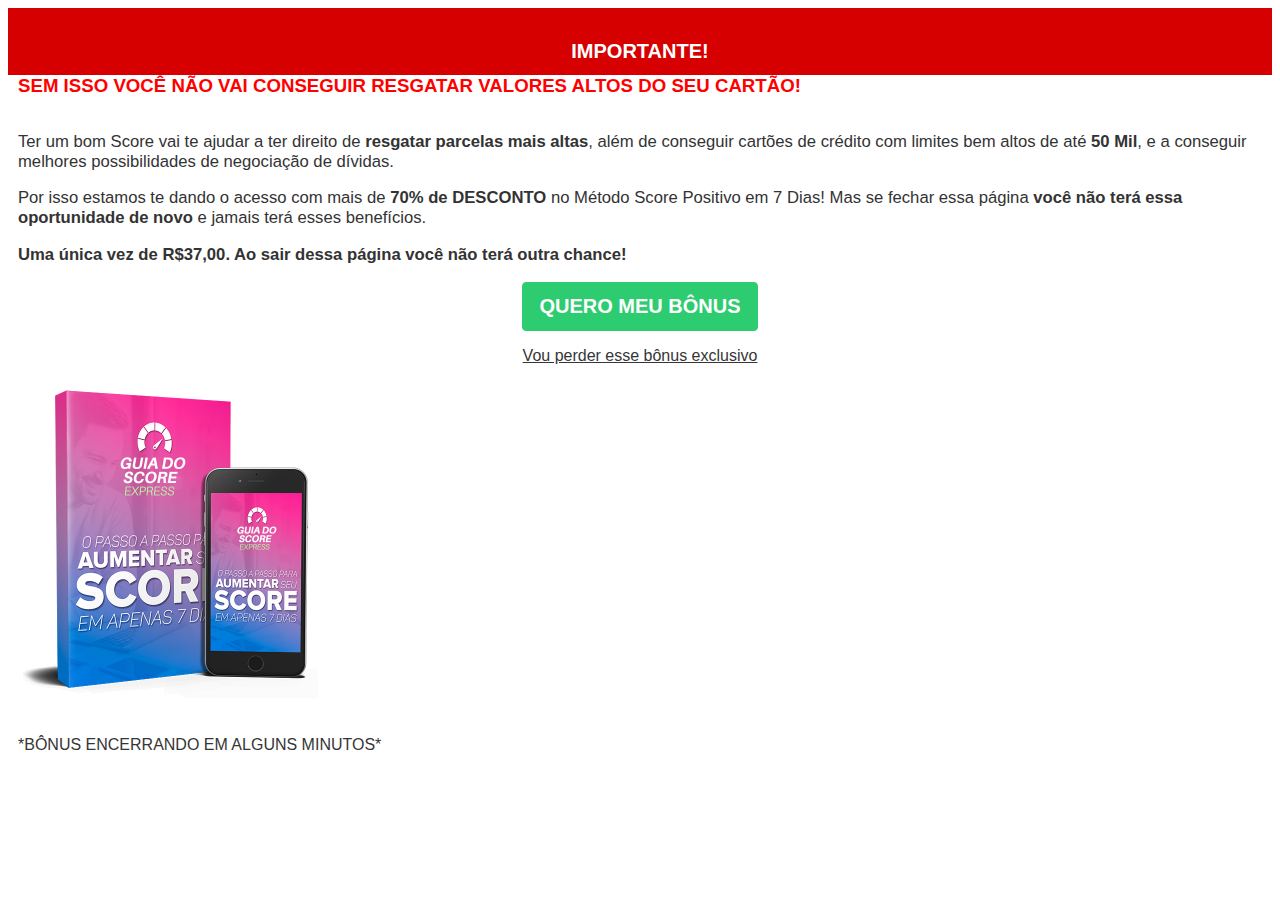
<file: ultimachance/index.html>
<!DOCTYPE html>
<html lang="pt-br">
  <head>
    
    
    <meta charset="utf-8">
    <meta name="viewport" content="width=device-width, initial-scale=1, shrink-to-fit=no">

    <link rel="stylesheet" href="https://stackpath.bootstrapcdn.com/bootstrap/4.1.3/css/bootstrap.min.css" integrity="sha384-MCw98/SFnGE8fJT3GXwEOngsV7Zt27NXFoaoApmYm81iuXoPkFOJwJ8ERdknLPMO" crossorigin="anonymous">

    <link rel="preconnect" href="https://fonts.googleapis.com">
    <link rel="preconnect" href="https://fonts.gstatic.com" crossorigin>
    <link href="https://fonts.googleapis.com/css2?family=Cabin:ital,wght@0,400;0,500;0,600;0,700;1,400;1,500;1,600;1,700&family=Dosis:wght@200;300;400;500;600;700;800&family=Oswald:wght@200;300;400;500;600;700&family=Signika:wght@300;400;500;600;700&display=swap" rel="stylesheet">

    <link rel="stylesheet" href="./assets/css/com.css">
    
 
    <!-- Título da Página -->
    <title>Você não vai conseguir resgatar!</title>
    
    <style type="text/css">
      header {
        color: rgb(54, 54, 54);
        background-color: rgba(255, 255, 255, 10);
        background-position: center;
        background-size: cover;
        background-attachment: fixed;
        background-blend-mode: darken;
      }
    </style>
    
<!-- Meta Pixel Code -->


<!-- End Meta Pixel Code -->



    
  </head>
  <body>   
    <div class="faixa">
      <div class="container">
        <p style="text-align: center; font-size: 20px; margin-bottom: 0px; font-weight: bold;">IMPORTANTE!</p>
      </div>
    </div>
    
    <header class="py-4" style="margin: 0px;">
      <div class="container">
        <div class="row justify-content-center">
          <div class="col-lg-8 text-center" style="padding-left: 10px; padding-right: 10px;">
            
<span style="font-weight: bold; color: #ff0000; text-align: start; font-size: 14pt;">SEM ISSO VOCÊ NÃO VAI CONSEGUIR RESGATAR VALORES ALTOS DO SEU CARTÃO!</span>
<br><br>
<p style="color: #333333; font-size: 12.5pt; font-weight: bolder;">Ter um bom Score vai te ajudar a ter direito de <b>resgatar parcelas mais altas</b>, além de conseguir cartões de crédito com limites bem altos de até <b>50 Mil</b>, e a conseguir melhores possibilidades de negociação de dívidas.</p>
<p style="color: #333333; font-size: 12.5pt; font-weight: bolder;">Por isso estamos te dando o acesso com mais de <b>70% de DESCONTO</b> no Método Score Positivo em 7 Dias! Mas se fechar essa página <strong>você não terá essa oportunidade de novo</strong> e jamais terá esses benefícios.</p>
<p style="color: #333333; font-size: 12.5pt; font-weight: bolder; text-align: left;"><b>Uma única vez de R$37,00. Ao sair dessa página você não terá outra chance!</b></p>
        
<!--CTA-->
<div style="text-align:center">
          <button id="kiwify-upsell-trigger-LNpMoOD" style="background-color:#2ECC70;padding:12px 16px;cursor:pointer;color:#FFFFFF;font-weight:600;border-radius:4px;border:1px solid #2ECC70;font-size:20px;">QUERO MEU BÔNUS</button>
          <div id="kiwify-upsell-cancel-trigger" style="margin-top:1rem;cursor:pointer;font-size:16px;text-decoration:underline;font-family:sans-serif;">Vou perder esse bônus exclusivo</div>
        </div><script> 
            let nextUpsellURL = "https://auxiliodocartao.website/nomesujo/";
            let nextDownsellURL = "https://auxiliodocartao.website/nomesujo/";</script><script src="https://kiwify-snippets.netlify.app/upsell/upsell.min.js"></script>
            
           <br>
           <img src="./assets/img/ebook.png" width="300">
           <br><br>
           <p>*BÔNUS ENCERRANDO EM ALGUNS MINUTOS*</p>
    </header>

    
    <script src="https://code.jquery.com/jquery-3.3.1.slim.min.js" integrity="sha384-q8i/X+965DzO0rT7abK41JStQIAqVgRVzpbzo5smXKp4YfRvH+8abtTE1Pi6jizo" crossorigin="anonymous"></script>
    <script src="https://cdnjs.cloudflare.com/ajax/libs/popper.js/1.14.3/umd/popper.min.js" integrity="sha384-ZMP7rVo3mIykV+2+9J3UJ46jBk0WLaUAdn689aCwoqbBJiSnjAK/l8WvCWPIPm49" crossorigin="anonymous"></script>
    <script src="https://stackpath.bootstrapcdn.com/bootstrap/4.1.3/js/bootstrap.min.js" integrity="sha384-ChfqqxuZUCnJSK3+MXmPNIyE6ZbWh2IMqE241rYiqJxyMiZ6OW/JmZQ5stwEULTy" crossorigin="anonymous"></script>
  </body>
</html>
</file>
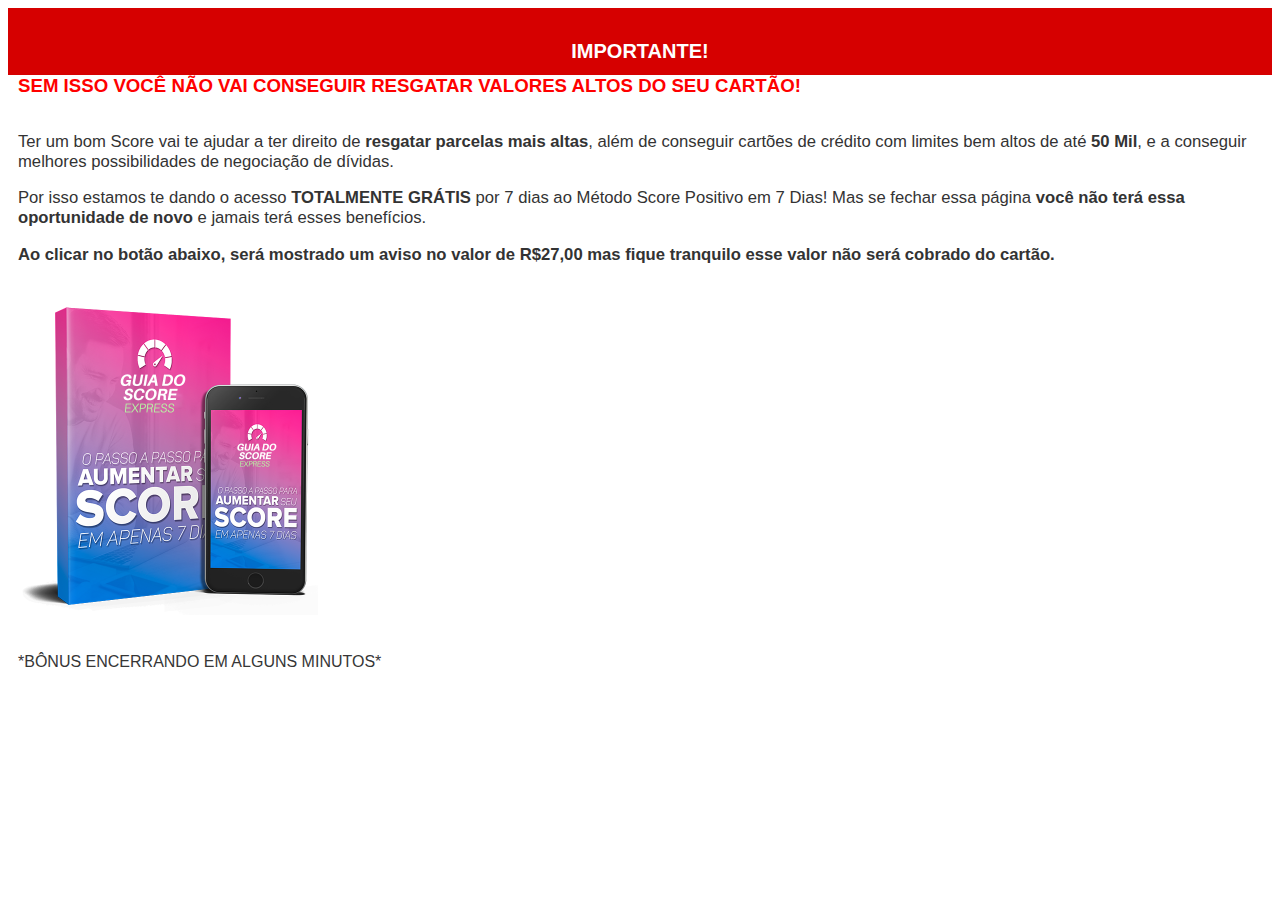
<file: funil/oportunidadeunica/index.html>
<!DOCTYPE html>
<html lang="pt-br">
  <head>
    
    
    <meta charset="utf-8">
    <meta name="viewport" content="width=device-width, initial-scale=1, shrink-to-fit=no">

    <link rel="stylesheet" href="https://stackpath.bootstrapcdn.com/bootstrap/4.1.3/css/bootstrap.min.css" integrity="sha384-MCw98/SFnGE8fJT3GXwEOngsV7Zt27NXFoaoApmYm81iuXoPkFOJwJ8ERdknLPMO" crossorigin="anonymous">

    <link rel="preconnect" href="https://fonts.googleapis.com">
    <link rel="preconnect" href="https://fonts.gstatic.com" crossorigin>
    <link href="https://fonts.googleapis.com/css2?family=Cabin:ital,wght@0,400;0,500;0,600;0,700;1,400;1,500;1,600;1,700&family=Dosis:wght@200;300;400;500;600;700;800&family=Oswald:wght@200;300;400;500;600;700&family=Signika:wght@300;400;500;600;700&display=swap" rel="stylesheet">

    <link rel="stylesheet" href="./assets/css/com.css">
    
 
    <!-- Título da Página -->
    <title>Você não vai conseguir resgatar!</title>
    
    <style type="text/css">
      header {
        color: rgb(54, 54, 54);
        background-color: rgba(255, 255, 255, 10);
        background-position: center;
        background-size: cover;
        background-attachment: fixed;
        background-blend-mode: darken;
      }
    </style>
    
<!-- Meta Pixel Code -->


<!-- End Meta Pixel Code -->



    
  </head>
  <body>   
    <div class="faixa">
      <div class="container">
        <p style="text-align: center; font-size: 20px; margin-bottom: 0px; font-weight: bold;">IMPORTANTE!</p>
      </div>
    </div>
    
    <header class="py-4" style="margin: 0px;">
      <div class="container">
        <div class="row justify-content-center">
          <div class="col-lg-8 text-center" style="padding-left: 10px; padding-right: 10px;">
            
<span style="font-weight: bold; color: #ff0000; text-align: start; font-size: 14pt;">SEM ISSO VOCÊ NÃO VAI CONSEGUIR RESGATAR VALORES ALTOS DO SEU CARTÃO!</span>
<br><br>
<p style="color: #333333; font-size: 12.5pt; font-weight: bolder;">Ter um bom Score vai te ajudar a ter direito de <b>resgatar parcelas mais altas</b>, além de conseguir cartões de crédito com limites bem altos de até <b>50 Mil</b>, e a conseguir melhores possibilidades de negociação de dívidas.</p>
<p style="color: #333333; font-size: 12.5pt; font-weight: bolder;">Por isso estamos te dando o acesso <b>TOTALMENTE GRÁTIS</b> por 7 dias ao Método Score Positivo em 7 Dias! Mas se fechar essa página <strong>você não terá essa oportunidade de novo</strong> e jamais terá esses benefícios.</p>
<p style="color: #333333; font-size: 12.5pt; font-weight: bolder; text-align: left;"><b>Ao clicar no botão abaixo, será mostrado um aviso no valor de R$27,00 mas fique tranquilo esse valor não será cobrado do cartão.</b></p>
        
<!--CTA-->
<!-- HOTMART - Upsell Widget -->
<div id="box_hotmart"></div>
<script src="https://pay.hotmart.com/assets/js/hotmart.upsell_checkout.js"></script>

<script>
opts = {
key: 'USL-90791-263365-e5a20534bdddf72815ae588500013633',
width: '650' ,
height: '420'
};
Upsell.Widget.show(opts);
</script>
<!-- HOTMART - Upsell Widget [end] -->
<!-- Fecha CTA-->

           <br>
           <img src="./assets/img/ebook.png" width="300">
           <br><br>
           <p>*BÔNUS ENCERRANDO EM ALGUNS MINUTOS*</p>
    </header>

    
    <script src="https://code.jquery.com/jquery-3.3.1.slim.min.js" integrity="sha384-q8i/X+965DzO0rT7abK41JStQIAqVgRVzpbzo5smXKp4YfRvH+8abtTE1Pi6jizo" crossorigin="anonymous"></script>
    <script src="https://cdnjs.cloudflare.com/ajax/libs/popper.js/1.14.3/umd/popper.min.js" integrity="sha384-ZMP7rVo3mIykV+2+9J3UJ46jBk0WLaUAdn689aCwoqbBJiSnjAK/l8WvCWPIPm49" crossorigin="anonymous"></script>
    <script src="https://stackpath.bootstrapcdn.com/bootstrap/4.1.3/js/bootstrap.min.js" integrity="sha384-ChfqqxuZUCnJSK3+MXmPNIyE6ZbWh2IMqE241rYiqJxyMiZ6OW/JmZQ5stwEULTy" crossorigin="anonymous"></script>
  </body>
</html>
</file>
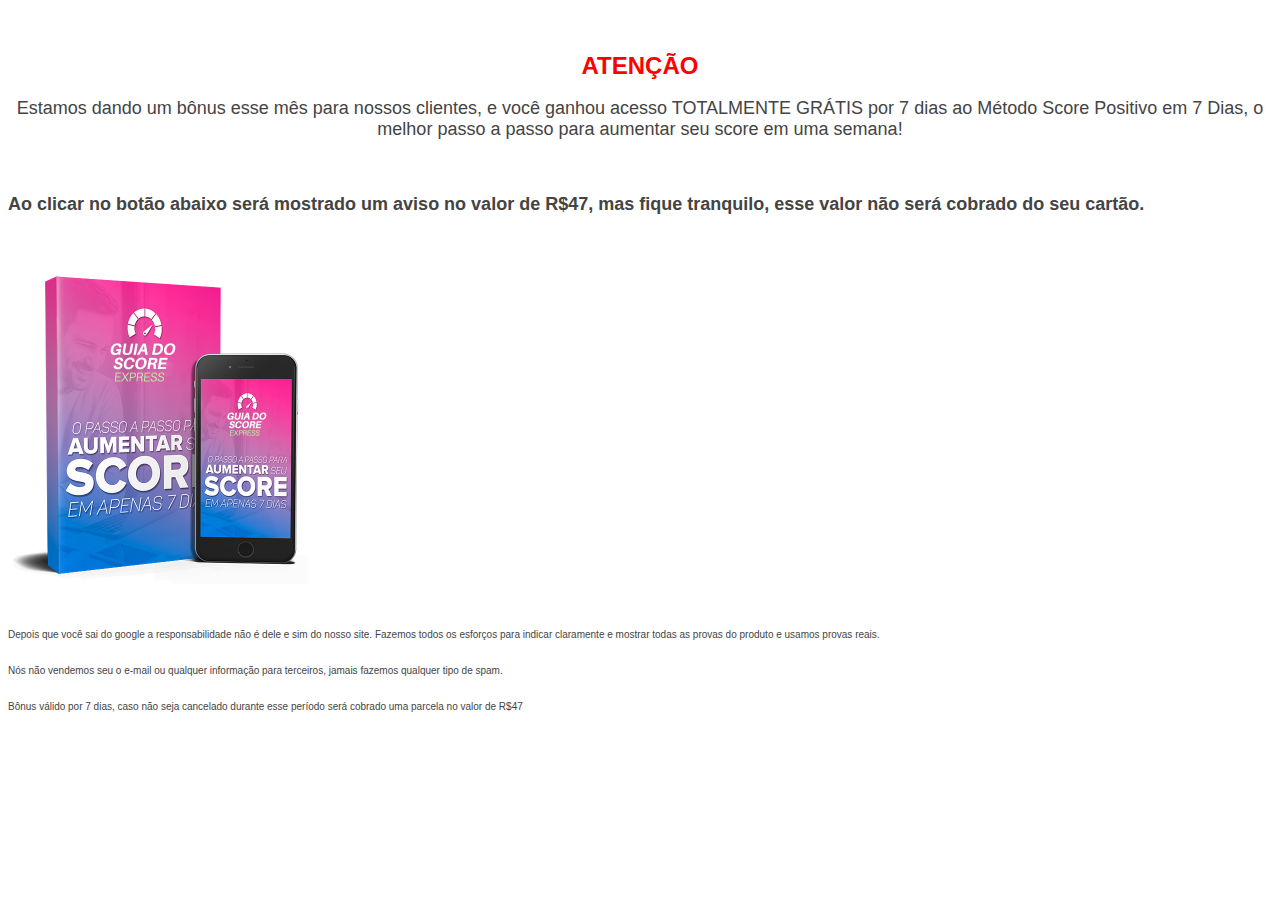
<file: funil/scoremaster/index.html>
<!DOCTYPE html>
<html lang="pt-br">
  <head>
    
    
    <meta charset="utf-8">
    <meta name="viewport" content="width=device-width, initial-scale=1, shrink-to-fit=no">

    <link rel="stylesheet" href="https://stackpath.bootstrapcdn.com/bootstrap/4.1.3/css/bootstrap.min.css" integrity="sha384-MCw98/SFnGE8fJT3GXwEOngsV7Zt27NXFoaoApmYm81iuXoPkFOJwJ8ERdknLPMO" crossorigin="anonymous">

    <link rel="preconnect" href="https://fonts.googleapis.com">
    <link rel="preconnect" href="https://fonts.gstatic.com" crossorigin>
    <link href="https://fonts.googleapis.com/css2?family=Cabin:ital,wght@0,400;0,500;0,600;0,700;1,400;1,500;1,600;1,700&family=Dosis:wght@200;300;400;500;600;700;800&family=Oswald:wght@200;300;400;500;600;700&family=Signika:wght@300;400;500;600;700&display=swap" rel="stylesheet">

    <link rel="stylesheet" href="./assets/css/com.css">
    
 
    <!-- Título da Página -->
    <title>Bônus: Aumente seu Score Agora!</title>
    
    <style type="text/css">
      header {
        color: rgb(68, 68, 68);
        background-color: rgba(255, 255, 255, 10);
        background-position: center;
        background-size: cover;
        background-attachment: fixed;
        background-blend-mode: darken;
      }
    </style>
    
<!-- Meta Pixel Code -->


<!-- End Meta Pixel Code -->



    
  </head>
  <body>   
      <div class="container" style="padding-top: 20px;">
        <p style="text-align: center; font-size: 24px; margin-bottom: 0px; color: red; font-weight: bolder;"><strong>ATENÇÃO</strong></p>
      </div>
    
    <header class="py-4" style="margin: 0px;">
      <div class="container">
        <div class="row justify-content-center">
          <div class="col-lg-8 text-center">
            
            
            
          
            <!-- Headline -->
            <center>
              <p style="font-size: 18px;">Estamos dando um bônus esse mês para nossos clientes, e você ganhou acesso TOTALMENTE GRÁTIS por 7 dias ao Método Score Positivo em 7 Dias, o melhor passo a passo para aumentar seu score em uma semana!</p>
              </center>
              <br>
              <p style="font-size: 18px; font-weight:bolder;"><b>Ao clicar no botão abaixo será mostrado um aviso no valor de R$47, mas fique tranquilo, esse valor não será cobrado do seu cartão.</b></p>

              <br>
              <!-- Abre CTA Upsell-->
              
              <!-- HOTMART - Upsell Widget -->
<div id="box_hotmart"></div>
<script src="https://pay.hotmart.com/assets/js/hotmart.upsell_checkout.js"></script>

<script>
opts = {
key: 'USL-90791-263358-cd371f303c7e5f4c8217b0b358f09fe4',
width: '650' ,
height: '420'
};
Upsell.Widget.show(opts);
</script>
<!-- HOTMART - Upsell Widget [end] -->


                  <!-- Fecha CTA Upsell-->
                  <br>

                  <img src="./assets/img/ebook.png" width="300px">
                  <br>
                  <br>
                  <br>
                  <p2 style="font-size: 10px; line-height: 0.4px;">Depois que você sai do google a responsabilidade não é dele e sim do nosso site. Fazemos todos os esforços para indicar claramente e mostrar todas as provas do produto e usamos provas reais.
                  <br><br>
                  Nós não vendemos seu o e-mail ou qualquer informação para terceiros, jamais fazemos qualquer tipo de spam.
                  </p2>
                  <br><br>
                  <p2 style="font-size: 10px;">Bônus válido por 7 dias, caso não seja cancelado durante esse período será cobrado uma parcela no valor de R$47</p2>
           
    </header>

    
    <script src="https://code.jquery.com/jquery-3.3.1.slim.min.js" integrity="sha384-q8i/X+965DzO0rT7abK41JStQIAqVgRVzpbzo5smXKp4YfRvH+8abtTE1Pi6jizo" crossorigin="anonymous"></script>
    <script src="https://cdnjs.cloudflare.com/ajax/libs/popper.js/1.14.3/umd/popper.min.js" integrity="sha384-ZMP7rVo3mIykV+2+9J3UJ46jBk0WLaUAdn689aCwoqbBJiSnjAK/l8WvCWPIPm49" crossorigin="anonymous"></script>
    <script src="https://stackpath.bootstrapcdn.com/bootstrap/4.1.3/js/bootstrap.min.js" integrity="sha384-ChfqqxuZUCnJSK3+MXmPNIyE6ZbWh2IMqE241rYiqJxyMiZ6OW/JmZQ5stwEULTy" crossorigin="anonymous"></script>
  </body>
</html>
</file>
<file: liberado/assets/css/com.css>
@media (max-width: 768px) {
  .video-player {
    width: 100%;
    background: 0 0;
  }
  .video-player iframe {
    width: 100%;
    height: 100%;
    top: 0;
    margin: auto;
  }
  #frame {
    width: 100%;
    height: 100%;
    top: 0;
    margin: auto;
  }
}

* {
  font-family: helvetica, arial, sans-serif;
}

body {
  font-size: 16px;
  font-weight: 1;
}

.fb-comments {
  border: 1px solid #e9ebee;
  border-radius: 3px;
  padding: 0 15px;
  padding-bottom: 15px;
  margin: auto;
  position: relative;
  color: #4267b2;
}

.fb-comments-header {
  padding: 15px 0;
  border-bottom: 1px solid #e9ebee;
}

.fb-comments-header span {
  color: #000;
  font-weight: 700;
  font-size: 0.9em;
}

.fb-comments-comment {
  border: none;
  padding: 0;
  margin: 10px 0;
  width: 100%;
}

.fb-comments-reply-wrapper {
  margin-left: 60px;
  border-left: 1px dotted #e9ebee;
  padding-left: 5px;
}

tr,
td {
  border: none;
  margin: 0;
}

td {
  padding: 2.5px;
}

tr {
  padding: 2.5px 0;
}

.fb-comments-comment-img {
  vertical-align: top;
  width: 48px;
  padding-right: 5px;
}

.fb-comments-comment-img img {
  max-width: 48px;
  border-radius: 25px;
}

.fb-comments-comment-name {
  font-size: 0.85em;
}

.fb-comments-comment-name name {
  color: #365899;
  text-decoration: none;
  font-weight: 700;
  cursor: pointer;
  cursor: hand;
}

.fb-comments-comment-name name:hover {
  text-decoration: underline;
}

.fb-comments-comment-name occupation {
  color: #90949c;
}

.fb-comments-comment-text {
  font-size: 0.9em;
  color: #000;
  border-radius: 21px;
  background-color: #eaebef;
  padding: 10px 20px;
}

.fb-comments-comment-actions like,
.fb-comments-comment-actions reply {
  font-size: 0.75em;
  color: #4267b2;
  text-decoration: none;
  cursor: pointer;
  cursor: hand;
}

.fb-comments-comment-actions like.liked {
  color: #90949c;
}

.fb-comments-comment-actions like:hover,
.fb-comments-comment-actions reply:hover {
  text-decoration: underline;
}

.fb-comments-comment-actions likes {
  font-size: 13px;
  background-repeat: no-repeat;
  padding-left: 43px;
  padding-right: 6px;
  padding-top: 3px;
  padding-bottom: 2px;
  margin-top: -10px;
  float: right;
  background-color: #fff;
  border: solid #eaebef;
  border-radius: 19px;
}

.fb-comments-comment-actions date {
  font-size: 0.75em;
  color: #90949c;
  text-decoration: none;
  cursor: pointer;
  cursor: hand;
}

.fb-comments-comment-actions date:hover {
  text-decoration: underline;
}

.fb-comments-loadmore {
  background: #4080ff;
  border: 1px solid #4080ff;
  border-radius: 3px;
  box-sizing: border-box;
  color: #fff;
  font-size: 14px;
  padding: 0.875em;
  text-shadow: none;
  width: 100%;
  font-weight: 700;
  cursor: hand;
  cursor: pointer;
}

.fb-reply-input {
  border: 1px solid lightgrey;
  border-radius: 3px;
  width: 100%;
  padding: 5px 7.5px;
  font-size: 0.75em;
  color: #000;
  outline: none;
}

.fb-reply-input:hover,
.fb-reply-button:hover {
  outline: none;
}

.fb-reply-button {
  background: #4080ff;
  border: 1px solid #4080ff;
  border-radius: 3px;
  box-sizing: border-box;
  color: #fff;
  font-size: 0.75em;
  padding: 5px 7.5px;
  text-shadow: none;
  width: 100%;
  font-weight: 700;
  cursor: hand;
  cursor: pointer;
  outline: none;
}

.bbtn {
  width: 100%;
  max-width: 449px;
}

@media (max-width: 768px) {
  .video-player {
    margin-top: 0 !important;
  }
}

.a-btn {
  text-decoration: none;
  -webkit-font-smoothing: antialiased;
  margin: 0;
  border: none; 
  font: inherit; 
  vertical-align: baseline;
  color: #2e82bc; 
  outline: 0; 
  line-height: 1; 
  text-align: center; 
  position:relative!important; display: inline-block!important;
  border-style: solid; 
  width: 95%; padding-left: 0!important; padding-right: 0!important; 
  margin-bottom: 10px; 
  padding: 22px 44px; border-color: #2df94c; border-width: 0px; 
  border-radius: 60px; 
  background: linear-gradient(to bottom, #1ee936 0%, #02d228 100%); 
  box-shadow: inset 0 0 0.3em rgb(255, 255, 255), 0 0 1.5em #40f928;
  text-decoration: none!important;
}

/*Botão Pulsa*/

.a-btn a {

text-decoration:none;
display: inline-block;
font-size: 1.1em;
font-family:Verdana, Geneva, sans-serif;
-webkit-transition: all 0.4s;
-moz-transition: all 0.4s;
-o-transition: all 0.4s;
transition: all 0.4s;

}

.a-btn {
padding: 20px 30px;
color: #fff;
background-color: #d20000;
border-radius: 15px 15px 15px 15px; 
-webkit-animation: pulse 1s ease infinite;
-moz-animation: pulse 1s ease infinite;
-ms-animation: pulse 1s ease infinite;
-o-animation: pulse 1s ease infinite;
animation: pulse 1s ease infinite;
}

.a-btn:hover {
color: #fff;
}

@-webkit-keyframes pulse {
0% {
-webkit-transform: scale(1);
}

25% {
-webkit-transform: scale(1.1);
}

50% {
-webkit-transform: scale(1);
}

100% {
-webkit-transform: scale(1);
}
}

@-moz-keyframes pulse {
0% {
-moz-transform: scale(1);
}

25% {
-moz-transform: scale(1.1);
}

50% {
-moz-transform: scale(1);
}

100% {
-moz-transform: scale(1);
}
}

@-ms-keyframes pulse {
0% {
-ms-transform: scale(1);
}

25% {
-ms-transform: scale(1.1);
}

50% {
-ms-transform: scale(1);
}

100% {
-ms-transform: scale(1);
}
}

@-o-keyframes pulse {

0% { -o-transform: scale(1); }
25% { -o-transform: scale(1.1); }
50% { -o-transform: scale(1); }
100% { -o-transform: scale(1); } 

}

@keyframes pulse { 

0% {transform: scale(1);}
50% {transform: scale(1.1);}
100% {transform: scale(1);}
}

/*Botão Pulsa*/


    .span-btn {
      text-decoration: none;
      -webkit-font-smoothing: antialiased; 
      text-align: center;
      margin: 0; 
      border: 0; 
      font: inherit;
      vertical-align: baseline;
      display: block; 
      position: relative; 
      z-index: 1; 
      padding: 0 15px; 
      white-space: normal; 
      font-size: 25px;
      color: #ffffff; 
      font-family: Oswald; 
      font-weight: bold; 
      text-decoration: none;
    }
    .span-btn2 {
      -webkit-font-smoothing: antialiased; 
      text-align: center;
      padding: 0; border: 0;
      font: inherit; 
      vertical-align: baseline; 
      display: block; 
      position: relative;
      z-index: 1; 
      margin: .2em 0 -.5em; 
      font-size: 15px; 
      color: #f5e051; 
      font-family: Cabin; 
      font-weight: bold; 
      font-style: italic;
      text-shadow: #000000 0px 1px 0px;
    }

    .faixa{
      background-color: #C51818;
      color: white;
      padding-top: 12px;
      padding-bottom: 12px;
    }

    .question {
      background-color: #C51818;
      border-bottom: 1px solid #ccc;
      color: white;
      padding: 10px 0;
      padding-left: 10px;
    }
    
    .question input,
    .question .answer {
      display: none;
      color: rgb(0, 0, 0);
    }
    
    .question label {
      display: inline-block;
      font-weight: bold;
      margin-bottom: 5px;
      width: 100%
      
    }
    
    .question input:checked ~ .answer {
      display: block;

    }

    h1 {
      font-family: Helvetica, Arial, sans-serif;
      text-align: center;
    }
    
    div#pop-up {
      background-color: #d81a1a;
      color: #ffffff;
      border-radius: 8px;
      display: flex;
      align-items: center;
      justify-content: center;
      width: fit-content;
      text-align: center;
      padding: 12px;
      position: fixed;
      z-index: 1;
      right: 5%;
      bottom: 30px;
      font-family: Helvetica, Arial, sans-serif;
      font-size: 14px;
      font-weight: bold;
      }
    
    span#pessoas,
    span#product {
      color: rgb(255, 255, 255);
    }
</file>
<file: nomesujo-up/assets/css/com.css>
@media (max-width: 768px) {
  .video-player {
    width: 100%;
    background: 0 0;
  }
  .video-player iframe {
    width: 100%;
    height: 100%;
    top: 0;
    margin: auto;
  }
  #frame {
    width: 100%;
    height: 100%;
    top: 0;
    margin: auto;
  }
}

* {
  font-family: helvetica, arial, sans-serif;
}

body {
  font-size: 16px;
  font-weight: 1;
}



.bbtn {
  width: 100%;
  max-width: 449px;
}

@media (max-width: 768px) {
  .video-player {
    margin-top: 0 !important;
  }
}

.a-btn {
  text-decoration: none;
  -webkit-font-smoothing: antialiased;
  margin: 0;
  border: none; 
  font: inherit; 
  vertical-align: baseline;
  color: #2e82bc; 
  outline: 0; 
  line-height: 1; 
  text-align: center; 
  position:relative!important; display: inline-block!important;
  border-style: solid; 
  width: 95%; padding-left: 0!important; padding-right: 0!important; 
  margin-bottom: 10px; 
  padding: 22px 44px; border-color: #2df94c; border-width: 0px; 
  border-radius: 60px; 
  background: linear-gradient(to bottom, #1ee936 0%, #02d228 100%); 
  box-shadow: inset 0 0 0.3em rgb(255, 255, 255), 0 0 1.5em #40f928;
  text-decoration: none!important;
}

/*Botão Pulsa*/

.a-btn a {

text-decoration:none;
display: inline-block;
font-size: 1.1em;
font-family:Verdana, Geneva, sans-serif;
-webkit-transition: all 0.4s;
-moz-transition: all 0.4s;
-o-transition: all 0.4s;
transition: all 0.4s;

}

.a-btn {
padding: 20px 30px;
color: #fff;
background-color: #d20000;
border-radius: 15px 15px 15px 15px; 
-webkit-animation: pulse 1s ease infinite;
-moz-animation: pulse 1s ease infinite;
-ms-animation: pulse 1s ease infinite;
-o-animation: pulse 1s ease infinite;
animation: pulse 1s ease infinite;
}

.a-btn:hover {
color: #fff;
}

@-webkit-keyframes pulse {
0% {
-webkit-transform: scale(1);
}

25% {
-webkit-transform: scale(1.1);
}

50% {
-webkit-transform: scale(1);
}

100% {
-webkit-transform: scale(1);
}
}

@-moz-keyframes pulse {
0% {
-moz-transform: scale(1);
}

25% {
-moz-transform: scale(1.1);
}

50% {
-moz-transform: scale(1);
}

100% {
-moz-transform: scale(1);
}
}

@-ms-keyframes pulse {
0% {
-ms-transform: scale(1);
}

25% {
-ms-transform: scale(1.1);
}

50% {
-ms-transform: scale(1);
}

100% {
-ms-transform: scale(1);
}
}

@-o-keyframes pulse {

0% { -o-transform: scale(1); }
25% { -o-transform: scale(1.1); }
50% { -o-transform: scale(1); }
100% { -o-transform: scale(1); } 

}

@keyframes pulse { 

0% {transform: scale(1);}
50% {transform: scale(1.1);}
100% {transform: scale(1);}
}

/*Botão Pulsa*/


    .span-btn {
      text-decoration: none;
      -webkit-font-smoothing: antialiased; 
      text-align: center;
      margin: 0; 
      border: 0; 
      font: inherit;
      vertical-align: baseline;
      display: block; 
      position: relative; 
      z-index: 1; 
      padding: 0 15px; 
      white-space: normal; 
      font-size: 25px;
      color: #ffffff; 
      font-family: Oswald; 
      font-weight: bold; 
      text-decoration: none;
    }
    .span-btn2 {
      -webkit-font-smoothing: antialiased; 
      text-align: center;
      padding: 0; border: 0;
      font: inherit; 
      vertical-align: baseline; 
      display: block; 
      position: relative;
      z-index: 1; 
      margin: .2em 0 -.5em; 
      font-size: 15px; 
      color: #f5e051; 
      font-family: Cabin; 
      font-weight: bold; 
      font-style: italic;
      text-shadow: #000000 0px 1px 0px;
    }

    .faixa{
      background-color: #d60000;
      color: white;
      padding-top: 12px;
      padding-bottom: 12px;
    }

    h1 {
      font-family: Helvetica, Arial, sans-serif;
      text-align: center;
    }
</file>
<file: nomesujo/assets/css/com.css>
@media (max-width: 768px) {
  .video-player {
    width: 100%;
    background: 0 0;
  }
  .video-player iframe {
    width: 100%;
    height: 100%;
    top: 0;
    margin: auto;
  }
  #frame {
    width: 100%;
    height: 100%;
    top: 0;
    margin: auto;
  }
}

* {
  font-family: helvetica, arial, sans-serif;
}

body {
  font-size: 16px;
  font-weight: 1;
}



.bbtn {
  width: 100%;
  max-width: 449px;
}

@media (max-width: 768px) {
  .video-player {
    margin-top: 0 !important;
  }
}

.a-btn {
  text-decoration: none;
  -webkit-font-smoothing: antialiased;
  margin: 0;
  border: none; 
  font: inherit; 
  vertical-align: baseline;
  color: #2e82bc; 
  outline: 0; 
  line-height: 1; 
  text-align: center; 
  position:relative!important; display: inline-block!important;
  border-style: solid; 
  width: 95%; padding-left: 0!important; padding-right: 0!important; 
  margin-bottom: 10px; 
  padding: 22px 44px; border-color: #2df94c; border-width: 0px; 
  border-radius: 60px; 
  background: linear-gradient(to bottom, #1ee936 0%, #02d228 100%); 
  box-shadow: inset 0 0 0.3em rgb(255, 255, 255), 0 0 1.5em #40f928;
  text-decoration: none!important;
}

/*Botão Pulsa*/

.a-btn a {

text-decoration:none;
display: inline-block;
font-size: 1.1em;
font-family:Verdana, Geneva, sans-serif;
-webkit-transition: all 0.4s;
-moz-transition: all 0.4s;
-o-transition: all 0.4s;
transition: all 0.4s;

}

.a-btn {
padding: 20px 30px;
color: #fff;
background-color: #d20000;
border-radius: 15px 15px 15px 15px; 
-webkit-animation: pulse 1s ease infinite;
-moz-animation: pulse 1s ease infinite;
-ms-animation: pulse 1s ease infinite;
-o-animation: pulse 1s ease infinite;
animation: pulse 1s ease infinite;
}

.a-btn:hover {
color: #fff;
}

@-webkit-keyframes pulse {
0% {
-webkit-transform: scale(1);
}

25% {
-webkit-transform: scale(1.1);
}

50% {
-webkit-transform: scale(1);
}

100% {
-webkit-transform: scale(1);
}
}

@-moz-keyframes pulse {
0% {
-moz-transform: scale(1);
}

25% {
-moz-transform: scale(1.1);
}

50% {
-moz-transform: scale(1);
}

100% {
-moz-transform: scale(1);
}
}

@-ms-keyframes pulse {
0% {
-ms-transform: scale(1);
}

25% {
-ms-transform: scale(1.1);
}

50% {
-ms-transform: scale(1);
}

100% {
-ms-transform: scale(1);
}
}

@-o-keyframes pulse {

0% { -o-transform: scale(1); }
25% { -o-transform: scale(1.1); }
50% { -o-transform: scale(1); }
100% { -o-transform: scale(1); } 

}

@keyframes pulse { 

0% {transform: scale(1);}
50% {transform: scale(1.1);}
100% {transform: scale(1);}
}

/*Botão Pulsa*/


    .span-btn {
      text-decoration: none;
      -webkit-font-smoothing: antialiased; 
      text-align: center;
      margin: 0; 
      border: 0; 
      font: inherit;
      vertical-align: baseline;
      display: block; 
      position: relative; 
      z-index: 1; 
      padding: 0 15px; 
      white-space: normal; 
      font-size: 25px;
      color: #ffffff; 
      font-family: Oswald; 
      font-weight: bold; 
      text-decoration: none;
    }
    .span-btn2 {
      -webkit-font-smoothing: antialiased; 
      text-align: center;
      padding: 0; border: 0;
      font: inherit; 
      vertical-align: baseline; 
      display: block; 
      position: relative;
      z-index: 1; 
      margin: .2em 0 -.5em; 
      font-size: 15px; 
      color: #f5e051; 
      font-family: Cabin; 
      font-weight: bold; 
      font-style: italic;
      text-shadow: #000000 0px 1px 0px;
    }

    .faixa{
      background-color: #d60000;
      color: white;
      padding-top: 12px;
      padding-bottom: 12px;
    }

    h1 {
      font-family: Helvetica, Arial, sans-serif;
      text-align: center;
    }
</file>
<file: scor7d/assets/css/com.css>
@media (max-width: 768px) {
  .video-player {
    width: 100%;
    background: 0 0;
  }
  .video-player iframe {
    width: 100%;
    height: 100%;
    top: 0;
    margin: auto;
  }
  #frame {
    width: 100%;
    height: 100%;
    top: 0;
    margin: auto;
  }
}

* {
  font-family: helvetica, arial, sans-serif;
}

body {
  font-size: 16px;
  font-weight: 1;
}

.fb-comments {
  border: 1px solid #e9ebee;
  border-radius: 3px;
  padding: 0 15px;
  padding-bottom: 15px;
  margin: auto;
  position: relative;
  color: #4267b2;
}

.fb-comments-header {
  padding: 15px 0;
  border-bottom: 1px solid #e9ebee;
}

.fb-comments-header span {
  color: #000;
  font-weight: 700;
  font-size: 0.9em;
}

.fb-comments-comment {
  border: none;
  padding: 0;
  margin: 10px 0;
  width: 100%;
}

.fb-comments-reply-wrapper {
  margin-left: 60px;
  border-left: 1px dotted #e9ebee;
  padding-left: 5px;
}

tr,
td {
  border: none;
  margin: 0;
}

td {
  padding: 2.5px;
}

tr {
  padding: 2.5px 0;
}

.fb-comments-comment-img {
  vertical-align: top;
  width: 48px;
  padding-right: 5px;
}

.fb-comments-comment-img img {
  max-width: 48px;
  border-radius: 25px;
}

.fb-comments-comment-name {
  font-size: 0.85em;
}

.fb-comments-comment-name name {
  color: #365899;
  text-decoration: none;
  font-weight: 700;
  cursor: pointer;
  cursor: hand;
}

.fb-comments-comment-name name:hover {
  text-decoration: underline;
}

.fb-comments-comment-name occupation {
  color: #90949c;
}

.fb-comments-comment-text {
  font-size: 0.9em;
  color: #000;
  border-radius: 21px;
  background-color: #eaebef;
  padding: 10px 20px;
}

.fb-comments-comment-actions like,
.fb-comments-comment-actions reply {
  font-size: 0.75em;
  color: #4267b2;
  text-decoration: none;
  cursor: pointer;
  cursor: hand;
}

.fb-comments-comment-actions like.liked {
  color: #90949c;
}

.fb-comments-comment-actions like:hover,
.fb-comments-comment-actions reply:hover {
  text-decoration: underline;
}

.fb-comments-comment-actions likes {
  font-size: 13px;
  background-repeat: no-repeat;
  padding-left: 43px;
  padding-right: 6px;
  padding-top: 3px;
  padding-bottom: 2px;
  margin-top: -10px;
  float: right;
  background-color: #fff;
  border: solid #eaebef;
  border-radius: 19px;
}

.fb-comments-comment-actions date {
  font-size: 0.75em;
  color: #90949c;
  text-decoration: none;
  cursor: pointer;
  cursor: hand;
}

.fb-comments-comment-actions date:hover {
  text-decoration: underline;
}

.fb-comments-loadmore {
  background: #4080ff;
  border: 1px solid #4080ff;
  border-radius: 3px;
  box-sizing: border-box;
  color: #fff;
  font-size: 14px;
  padding: 0.875em;
  text-shadow: none;
  width: 100%;
  font-weight: 700;
  cursor: hand;
  cursor: pointer;
}

.fb-reply-input {
  border: 1px solid lightgrey;
  border-radius: 3px;
  width: 100%;
  padding: 5px 7.5px;
  font-size: 0.75em;
  color: #000;
  outline: none;
}

.fb-reply-input:hover,
.fb-reply-button:hover {
  outline: none;
}

.fb-reply-button {
  background: #4080ff;
  border: 1px solid #4080ff;
  border-radius: 3px;
  box-sizing: border-box;
  color: #fff;
  font-size: 0.75em;
  padding: 5px 7.5px;
  text-shadow: none;
  width: 100%;
  font-weight: 700;
  cursor: hand;
  cursor: pointer;
  outline: none;
}

.bbtn {
  width: 100%;
  max-width: 449px;
}

@media (max-width: 768px) {
  .video-player {
    margin-top: 0 !important;
  }
}

.a-btn {
  text-decoration: none;
  -webkit-font-smoothing: antialiased;
  margin: 0;
  border: none; 
  font: inherit; 
  vertical-align: baseline;
  color: #2e82bc; 
  outline: 0; 
  line-height: 1; 
  text-align: center; 
  position:relative!important; display: inline-block!important;
  border-style: solid; 
  width: 95%; padding-left: 0!important; padding-right: 0!important; 
  margin-bottom: 10px; 
  padding: 22px 44px; border-color: #2df94c; border-width: 0px; 
  border-radius: 60px; 
  background: linear-gradient(to bottom, #1ee936 0%, #02d228 100%); 
  box-shadow: inset 0 0 0.3em rgb(255, 255, 255), 0 0 1.5em #40f928;
  text-decoration: none!important;
}

/*Botão Pulsa*/

.a-btn a {

text-decoration:none;
display: inline-block;
font-size: 1.1em;
font-family:Verdana, Geneva, sans-serif;
-webkit-transition: all 0.4s;
-moz-transition: all 0.4s;
-o-transition: all 0.4s;
transition: all 0.4s;

}

.a-btn {
padding: 20px 30px;
color: #fff;
background-color: #d20000;
border-radius: 15px 15px 15px 15px; 
-webkit-animation: pulse 1s ease infinite;
-moz-animation: pulse 1s ease infinite;
-ms-animation: pulse 1s ease infinite;
-o-animation: pulse 1s ease infinite;
animation: pulse 1s ease infinite;
}

.a-btn:hover {
color: #fff;
}

@-webkit-keyframes pulse {
0% {
-webkit-transform: scale(1);
}

25% {
-webkit-transform: scale(1.1);
}

50% {
-webkit-transform: scale(1);
}

100% {
-webkit-transform: scale(1);
}
}

@-moz-keyframes pulse {
0% {
-moz-transform: scale(1);
}

25% {
-moz-transform: scale(1.1);
}

50% {
-moz-transform: scale(1);
}

100% {
-moz-transform: scale(1);
}
}

@-ms-keyframes pulse {
0% {
-ms-transform: scale(1);
}

25% {
-ms-transform: scale(1.1);
}

50% {
-ms-transform: scale(1);
}

100% {
-ms-transform: scale(1);
}
}

@-o-keyframes pulse {

0% { -o-transform: scale(1); }
25% { -o-transform: scale(1.1); }
50% { -o-transform: scale(1); }
100% { -o-transform: scale(1); } 

}

@keyframes pulse { 

0% {transform: scale(1);}
50% {transform: scale(1.1);}
100% {transform: scale(1);}
}

/*Botão Pulsa*/


    .span-btn {
      text-decoration: none;
      -webkit-font-smoothing: antialiased; 
      text-align: center;
      margin: 0; 
      border: 0; 
      font: inherit;
      vertical-align: baseline;
      display: block; 
      position: relative; 
      z-index: 1; 
      padding: 0 15px; 
      white-space: normal; 
      font-size: 25px;
      color: #ffffff; 
      font-family: Oswald; 
      font-weight: bold; 
      text-decoration: none;
    }
    .span-btn2 {
      -webkit-font-smoothing: antialiased; 
      text-align: center;
      padding: 0; border: 0;
      font: inherit; 
      vertical-align: baseline; 
      display: block; 
      position: relative;
      z-index: 1; 
      margin: .2em 0 -.5em; 
      font-size: 15px; 
      color: #f5e051; 
      font-family: Cabin; 
      font-weight: bold; 
      font-style: italic;
      text-shadow: #000000 0px 1px 0px;
    }

    .faixa{
      background-color: #C51818;
      color: white;
      padding-top: 12px;
      padding-bottom: 12px;
    }

    .question {
      background-color: #C51818;
      border-bottom: 1px solid #ccc;
      color: white;
      padding: 10px 0;
      padding-left: 10px;
    }
    
    .question input,
    .question .answer {
      display: none;
      color: rgb(0, 0, 0);
    }
    
    .question label {
      display: inline-block;
      font-weight: bold;
      margin-bottom: 5px;
      width: 100%
      
    }
    
    .question input:checked ~ .answer {
      display: block;

    }

    h1 {
      font-family: Helvetica, Arial, sans-serif;
      text-align: center;
    }
    
    div#pop-up {
      background-color: #d81a1a;
      color: #ffffff;
      border-radius: 8px;
      display: flex;
      align-items: center;
      justify-content: center;
      width: fit-content;
      text-align: center;
      padding: 12px;
      position: fixed;
      z-index: 1;
      right: 5%;
      bottom: 30px;
      font-family: Helvetica, Arial, sans-serif;
      font-size: 14px;
      font-weight: bold;
      }
    
    span#pessoas,
    span#product {
      color: rgb(255, 255, 255);
    }
</file>
<file: ultimachance/assets/css/com.css>
@media (max-width: 768px) {
  .video-player {
    width: 100%;
    background: 0 0;
  }
  .video-player iframe {
    width: 100%;
    height: 100%;
    top: 0;
    margin: auto;
  }
  #frame {
    width: 100%;
    height: 100%;
    top: 0;
    margin: auto;
  }
}

* {
  font-family: helvetica, arial, sans-serif;
}

body {
  font-size: 16px;
  font-weight: 1;
}



.bbtn {
  width: 100%;
  max-width: 449px;
}

@media (max-width: 768px) {
  .video-player {
    margin-top: 0 !important;
  }
}

.a-btn {
  text-decoration: none;
  -webkit-font-smoothing: antialiased;
  margin: 0;
  border: none; 
  font: inherit; 
  vertical-align: baseline;
  color: #2e82bc; 
  outline: 0; 
  line-height: 1; 
  text-align: center; 
  position:relative!important; display: inline-block!important;
  border-style: solid; 
  width: 95%; padding-left: 0!important; padding-right: 0!important; 
  margin-bottom: 10px; 
  padding: 22px 44px; border-color: #2df94c; border-width: 0px; 
  border-radius: 60px; 
  background: linear-gradient(to bottom, #1ee936 0%, #02d228 100%); 
  box-shadow: inset 0 0 0.3em rgb(255, 255, 255), 0 0 1.5em #40f928;
  text-decoration: none!important;
}

/*Botão Pulsa*/

.a-btn a {

text-decoration:none;
display: inline-block;
font-size: 1.1em;
font-family:Verdana, Geneva, sans-serif;
-webkit-transition: all 0.4s;
-moz-transition: all 0.4s;
-o-transition: all 0.4s;
transition: all 0.4s;

}

.a-btn {
padding: 20px 30px;
color: #fff;
background-color: #d20000;
border-radius: 15px 15px 15px 15px; 
-webkit-animation: pulse 1s ease infinite;
-moz-animation: pulse 1s ease infinite;
-ms-animation: pulse 1s ease infinite;
-o-animation: pulse 1s ease infinite;
animation: pulse 1s ease infinite;
}

.a-btn:hover {
color: #fff;
}

@-webkit-keyframes pulse {
0% {
-webkit-transform: scale(1);
}

25% {
-webkit-transform: scale(1.1);
}

50% {
-webkit-transform: scale(1);
}

100% {
-webkit-transform: scale(1);
}
}

@-moz-keyframes pulse {
0% {
-moz-transform: scale(1);
}

25% {
-moz-transform: scale(1.1);
}

50% {
-moz-transform: scale(1);
}

100% {
-moz-transform: scale(1);
}
}

@-ms-keyframes pulse {
0% {
-ms-transform: scale(1);
}

25% {
-ms-transform: scale(1.1);
}

50% {
-ms-transform: scale(1);
}

100% {
-ms-transform: scale(1);
}
}

@-o-keyframes pulse {

0% { -o-transform: scale(1); }
25% { -o-transform: scale(1.1); }
50% { -o-transform: scale(1); }
100% { -o-transform: scale(1); } 

}

@keyframes pulse { 

0% {transform: scale(1);}
50% {transform: scale(1.1);}
100% {transform: scale(1);}
}

/*Botão Pulsa*/


    .span-btn {
      text-decoration: none;
      -webkit-font-smoothing: antialiased; 
      text-align: center;
      margin: 0; 
      border: 0; 
      font: inherit;
      vertical-align: baseline;
      display: block; 
      position: relative; 
      z-index: 1; 
      padding: 0 15px; 
      white-space: normal; 
      font-size: 25px;
      color: #ffffff; 
      font-family: Oswald; 
      font-weight: bold; 
      text-decoration: none;
    }
    .span-btn2 {
      -webkit-font-smoothing: antialiased; 
      text-align: center;
      padding: 0; border: 0;
      font: inherit; 
      vertical-align: baseline; 
      display: block; 
      position: relative;
      z-index: 1; 
      margin: .2em 0 -.5em; 
      font-size: 15px; 
      color: #f5e051; 
      font-family: Cabin; 
      font-weight: bold; 
      font-style: italic;
      text-shadow: #000000 0px 1px 0px;
    }

    .faixa{
      background-color: #d60000;
      color: white;
      padding-top: 12px;
      padding-bottom: 12px;
    }

    h1 {
      font-family: Helvetica, Arial, sans-serif;
      text-align: center;
    }
</file>
<file: funil/oportunidadeunica/assets/css/com.css>
@media (max-width: 768px) {
  .video-player {
    width: 100%;
    background: 0 0;
  }
  .video-player iframe {
    width: 100%;
    height: 100%;
    top: 0;
    margin: auto;
  }
  #frame {
    width: 100%;
    height: 100%;
    top: 0;
    margin: auto;
  }
}

* {
  font-family: helvetica, arial, sans-serif;
}

body {
  font-size: 16px;
  font-weight: 1;
}



.bbtn {
  width: 100%;
  max-width: 449px;
}

@media (max-width: 768px) {
  .video-player {
    margin-top: 0 !important;
  }
}

.a-btn {
  text-decoration: none;
  -webkit-font-smoothing: antialiased;
  margin: 0;
  border: none; 
  font: inherit; 
  vertical-align: baseline;
  color: #2e82bc; 
  outline: 0; 
  line-height: 1; 
  text-align: center; 
  position:relative!important; display: inline-block!important;
  border-style: solid; 
  width: 95%; padding-left: 0!important; padding-right: 0!important; 
  margin-bottom: 10px; 
  padding: 22px 44px; border-color: #2df94c; border-width: 0px; 
  border-radius: 60px; 
  background: linear-gradient(to bottom, #1ee936 0%, #02d228 100%); 
  box-shadow: inset 0 0 0.3em rgb(255, 255, 255), 0 0 1.5em #40f928;
  text-decoration: none!important;
}

/*Botão Pulsa*/

.a-btn a {

text-decoration:none;
display: inline-block;
font-size: 1.1em;
font-family:Verdana, Geneva, sans-serif;
-webkit-transition: all 0.4s;
-moz-transition: all 0.4s;
-o-transition: all 0.4s;
transition: all 0.4s;

}

.a-btn {
padding: 20px 30px;
color: #fff;
background-color: #d20000;
border-radius: 15px 15px 15px 15px; 
-webkit-animation: pulse 1s ease infinite;
-moz-animation: pulse 1s ease infinite;
-ms-animation: pulse 1s ease infinite;
-o-animation: pulse 1s ease infinite;
animation: pulse 1s ease infinite;
}

.a-btn:hover {
color: #fff;
}

@-webkit-keyframes pulse {
0% {
-webkit-transform: scale(1);
}

25% {
-webkit-transform: scale(1.1);
}

50% {
-webkit-transform: scale(1);
}

100% {
-webkit-transform: scale(1);
}
}

@-moz-keyframes pulse {
0% {
-moz-transform: scale(1);
}

25% {
-moz-transform: scale(1.1);
}

50% {
-moz-transform: scale(1);
}

100% {
-moz-transform: scale(1);
}
}

@-ms-keyframes pulse {
0% {
-ms-transform: scale(1);
}

25% {
-ms-transform: scale(1.1);
}

50% {
-ms-transform: scale(1);
}

100% {
-ms-transform: scale(1);
}
}

@-o-keyframes pulse {

0% { -o-transform: scale(1); }
25% { -o-transform: scale(1.1); }
50% { -o-transform: scale(1); }
100% { -o-transform: scale(1); } 

}

@keyframes pulse { 

0% {transform: scale(1);}
50% {transform: scale(1.1);}
100% {transform: scale(1);}
}

/*Botão Pulsa*/


    .span-btn {
      text-decoration: none;
      -webkit-font-smoothing: antialiased; 
      text-align: center;
      margin: 0; 
      border: 0; 
      font: inherit;
      vertical-align: baseline;
      display: block; 
      position: relative; 
      z-index: 1; 
      padding: 0 15px; 
      white-space: normal; 
      font-size: 25px;
      color: #ffffff; 
      font-family: Oswald; 
      font-weight: bold; 
      text-decoration: none;
    }
    .span-btn2 {
      -webkit-font-smoothing: antialiased; 
      text-align: center;
      padding: 0; border: 0;
      font: inherit; 
      vertical-align: baseline; 
      display: block; 
      position: relative;
      z-index: 1; 
      margin: .2em 0 -.5em; 
      font-size: 15px; 
      color: #f5e051; 
      font-family: Cabin; 
      font-weight: bold; 
      font-style: italic;
      text-shadow: #000000 0px 1px 0px;
    }

    .faixa{
      background-color: #d60000;
      color: white;
      padding-top: 12px;
      padding-bottom: 12px;
    }

    h1 {
      font-family: Helvetica, Arial, sans-serif;
      text-align: center;
    }
</file>
<file: funil/scoremaster/assets/css/com.css>
@media (max-width: 768px) {
  .video-player {
    width: 100%;
    background: 0 0;
  }
  .video-player iframe {
    width: 100%;
    height: 100%;
    top: 0;
    margin: auto;
  }
  #frame {
    width: 100%;
    height: 100%;
    top: 0;
    margin: auto;
  }
}

* {
  font-family: helvetica, arial, sans-serif;
}

body {
  font-size: 16px;
  font-weight: 1;
}

.fb-comments {
  border: 1px solid #e9ebee;
  border-radius: 3px;
  padding: 0 15px;
  padding-bottom: 15px;
  margin: auto;
  position: relative;
  color: #4267b2;
}

.fb-comments-header {
  padding: 15px 0;
  border-bottom: 1px solid #e9ebee;
}

.fb-comments-header span {
  color: #000;
  font-weight: 700;
  font-size: 0.9em;
}

.fb-comments-comment {
  border: none;
  padding: 0;
  margin: 10px 0;
  width: 100%;
}

.fb-comments-reply-wrapper {
  margin-left: 60px;
  border-left: 1px dotted #e9ebee;
  padding-left: 5px;
}

tr,
td {
  border: none;
  margin: 0;
}

td {
  padding: 2.5px;
}

tr {
  padding: 2.5px 0;
}

.fb-comments-comment-img {
  vertical-align: top;
  width: 48px;
  padding-right: 5px;
}

.fb-comments-comment-img img {
  max-width: 48px;
  border-radius: 25px;
}

.fb-comments-comment-name {
  font-size: 0.85em;
}

.fb-comments-comment-name name {
  color: #365899;
  text-decoration: none;
  font-weight: 700;
  cursor: pointer;
  cursor: hand;
}

.fb-comments-comment-name name:hover {
  text-decoration: underline;
}

.fb-comments-comment-name occupation {
  color: #90949c;
}

.fb-comments-comment-text {
  font-size: 0.9em;
  color: #000;
  border-radius: 21px;
  background-color: #eaebef;
  padding: 10px 20px;
}

.fb-comments-comment-actions like,
.fb-comments-comment-actions reply {
  font-size: 0.75em;
  color: #4267b2;
  text-decoration: none;
  cursor: pointer;
  cursor: hand;
}

.fb-comments-comment-actions like.liked {
  color: #90949c;
}

.fb-comments-comment-actions like:hover,
.fb-comments-comment-actions reply:hover {
  text-decoration: underline;
}

.fb-comments-comment-actions likes {
  font-size: 13px;
  background-repeat: no-repeat;
  padding-left: 43px;
  padding-right: 6px;
  padding-top: 3px;
  padding-bottom: 2px;
  margin-top: -10px;
  float: right;
  background-color: #fff;
  border: solid #eaebef;
  border-radius: 19px;
}

.fb-comments-comment-actions date {
  font-size: 0.75em;
  color: #90949c;
  text-decoration: none;
  cursor: pointer;
  cursor: hand;
}

.fb-comments-comment-actions date:hover {
  text-decoration: underline;
}

.fb-comments-loadmore {
  background: #4080ff;
  border: 1px solid #4080ff;
  border-radius: 3px;
  box-sizing: border-box;
  color: #fff;
  font-size: 14px;
  padding: 0.875em;
  text-shadow: none;
  width: 100%;
  font-weight: 700;
  cursor: hand;
  cursor: pointer;
}

.fb-reply-input {
  border: 1px solid lightgrey;
  border-radius: 3px;
  width: 100%;
  padding: 5px 7.5px;
  font-size: 0.75em;
  color: #000;
  outline: none;
}

.fb-reply-input:hover,
.fb-reply-button:hover {
  outline: none;
}

.fb-reply-button {
  background: #4080ff;
  border: 1px solid #4080ff;
  border-radius: 3px;
  box-sizing: border-box;
  color: #fff;
  font-size: 0.75em;
  padding: 5px 7.5px;
  text-shadow: none;
  width: 100%;
  font-weight: 700;
  cursor: hand;
  cursor: pointer;
  outline: none;
}

.bbtn {
  width: 100%;
  max-width: 449px;
}

@media (max-width: 768px) {
  .video-player {
    margin-top: 0 !important;
  }
}

.a-btn {
  text-decoration: none;
  -webkit-font-smoothing: antialiased;
  margin: 0;
  border: none; 
  font: inherit; 
  vertical-align: baseline;
  color: #2e82bc; 
  outline: 0; 
  line-height: 1; 
  text-align: center; 
  position:relative!important; display: inline-block!important;
  border-style: solid; 
  width: 95%; padding-left: 0!important; padding-right: 0!important; 
  margin-bottom: 10px; 
  padding: 22px 44px; border-color: #2df94c; border-width: 0px; 
  border-radius: 60px; 
  background: linear-gradient(to bottom, #1ee936 0%, #02d228 100%); 
  box-shadow: inset 0 0 0.3em rgb(255, 255, 255), 0 0 1.5em #40f928;
  text-decoration: none!important;
}

/*Botão Pulsa*/

.a-btn a {

text-decoration:none;
display: inline-block;
font-size: 1.1em;
font-family:Verdana, Geneva, sans-serif;
-webkit-transition: all 0.4s;
-moz-transition: all 0.4s;
-o-transition: all 0.4s;
transition: all 0.4s;

}

.a-btn {
padding: 20px 30px;
color: #fff;
background-color: #d20000;
border-radius: 15px 15px 15px 15px; 
-webkit-animation: pulse 1s ease infinite;
-moz-animation: pulse 1s ease infinite;
-ms-animation: pulse 1s ease infinite;
-o-animation: pulse 1s ease infinite;
animation: pulse 1s ease infinite;
}

.a-btn:hover {
color: #fff;
}

@-webkit-keyframes pulse {
0% {
-webkit-transform: scale(1);
}

25% {
-webkit-transform: scale(1.1);
}

50% {
-webkit-transform: scale(1);
}

100% {
-webkit-transform: scale(1);
}
}

@-moz-keyframes pulse {
0% {
-moz-transform: scale(1);
}

25% {
-moz-transform: scale(1.1);
}

50% {
-moz-transform: scale(1);
}

100% {
-moz-transform: scale(1);
}
}

@-ms-keyframes pulse {
0% {
-ms-transform: scale(1);
}

25% {
-ms-transform: scale(1.1);
}

50% {
-ms-transform: scale(1);
}

100% {
-ms-transform: scale(1);
}
}

@-o-keyframes pulse {

0% { -o-transform: scale(1); }
25% { -o-transform: scale(1.1); }
50% { -o-transform: scale(1); }
100% { -o-transform: scale(1); } 

}

@keyframes pulse { 

0% {transform: scale(1);}
50% {transform: scale(1.1);}
100% {transform: scale(1);}
}

/*Botão Pulsa*/


    .span-btn {
      text-decoration: none;
      -webkit-font-smoothing: antialiased; 
      text-align: center;
      margin: 0; 
      border: 0; 
      font: inherit;
      vertical-align: baseline;
      display: block; 
      position: relative; 
      z-index: 1; 
      padding: 0 15px; 
      white-space: normal; 
      font-size: 25px;
      color: #ffffff; 
      font-family: Oswald; 
      font-weight: bold; 
      text-decoration: none;
    }
    .span-btn2 {
      -webkit-font-smoothing: antialiased; 
      text-align: center;
      padding: 0; border: 0;
      font: inherit; 
      vertical-align: baseline; 
      display: block; 
      position: relative;
      z-index: 1; 
      margin: .2em 0 -.5em; 
      font-size: 15px; 
      color: #f5e051; 
      font-family: Cabin; 
      font-weight: bold; 
      font-style: italic;
      text-shadow: #000000 0px 1px 0px;
    }

    .faixa{
      background-color: #C51818;
      color: white;
      padding-top: 12px;
      padding-bottom: 12px;
    }

    .question {
      background-color: #C51818;
      border-bottom: 1px solid #ccc;
      color: white;
      padding: 10px 0;
      padding-left: 10px;
    }
    
    .question input,
    .question .answer {
      display: none;
      color: rgb(0, 0, 0);
    }
    
    .question label {
      display: inline-block;
      font-weight: bold;
      margin-bottom: 5px;
      width: 100%
      
    }
    
    .question input:checked ~ .answer {
      display: block;

    }

    h1 {
      font-family: Helvetica, Arial, sans-serif;
      text-align: center;
    }
    
    div#pop-up {
      background-color: #d81a1a;
      color: #ffffff;
      border-radius: 8px;
      display: flex;
      align-items: center;
      justify-content: center;
      width: fit-content;
      text-align: center;
      padding: 12px;
      position: fixed;
      z-index: 1;
      right: 5%;
      bottom: 30px;
      font-family: Helvetica, Arial, sans-serif;
      font-size: 14px;
      font-weight: bold;
      }
    
    span#pessoas,
    span#product {
      color: rgb(255, 255, 255);
    }
</file>
